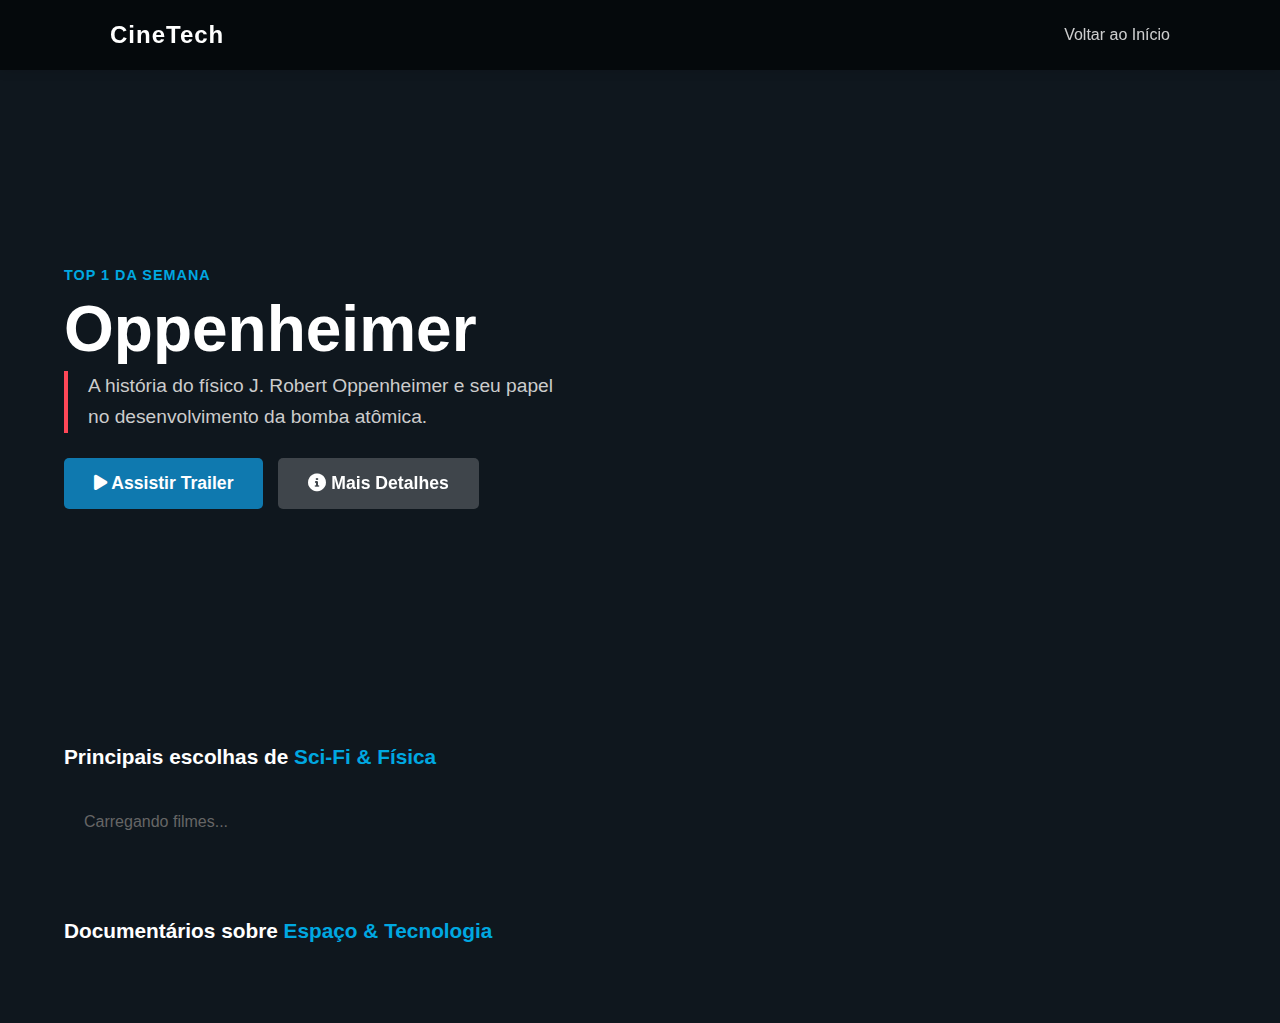
<file: cine-ciencia.html>
<!DOCTYPE html>
<html lang="pt-br">
<head>
    <meta charset="UTF-8">
    <meta name="viewport" content="width=device-width, initial-scale=1.0">
    <title>Cine Ciência | CientificaTech</title>
    <link rel="stylesheet" href="style.css">
    <link href="https://cdnjs.cloudflare.com/ajax/libs/font-awesome/6.0.0/css/all.min.css" rel="stylesheet">
</head>
<body class="cine-body">

    <header class="header">
        <div class="container nav-container">
            <div class="logo">CineTech</div>
            <nav>
                <ul class="nav-links">
                    <li><a href="index.html">Voltar ao Início</a></li>
                </ul>
            </nav>
        </div>
    </header>

    <section class="cine-hero">
        <div class="hero-gradient">
            <div class="cine-hero-content">
                <span class="tag-hero">TOP 1 DA SEMANA</span>
                <h1>Oppenheimer</h1>
                <p class="hero-desc">A história do físico J. Robert Oppenheimer e seu papel no desenvolvimento da bomba atômica.</p>
                <div class="hero-buttons">
                    <button class="btn-play"><i class="fas fa-play"></i> Assistir Trailer</button>
                    <button class="btn-info"><i class="fas fa-info-circle"></i> Mais Detalhes</button>
                </div>
            </div>
        </div>
    </section>

    <section class="cine-shelf">
        <h3 class="shelf-title">Principais escolhas de <span class="highlight-blue">Sci-Fi & Física</span></h3>
        <div class="shelf-wrapper">
            <button class="shelf-arrow left" onclick="scrollShelf('scifi', -1)">&#10094;</button>
            <div class="movie-row" id="scifi-row">
                <p style="color:#666; padding:20px;">Carregando filmes...</p>
            </div>
            <button class="shelf-arrow right" onclick="scrollShelf('scifi', 1)">&#10095;</button>
        </div>
    </section>

    <section class="cine-shelf">
        <h3 class="shelf-title">Documentários sobre <span class="highlight-blue">Espaço & Tecnologia</span></h3>
        <div class="shelf-wrapper">
            <button class="shelf-arrow left" onclick="scrollShelf('docs', -1)">&#10094;</button>
            <div class="movie-row" id="docs-row">
                </div>
            <button class="shelf-arrow right" onclick="scrollShelf('docs', 1)">&#10095;</button>
        </div>
    </section>

    <script>
        const API_KEY = '15d2ea6d0dc1d476efbca3eba2b9bbfb'; // Chave pública de teste TMDB
        const BASE_URL = 'https://api.themoviedb.org/3';
        const IMAGE_URL = 'https://image.tmdb.org/t/p/w500';

        // Gêneros: 878 = Sci-Fi, 99 = Documentário
        const requests = {
            scifi: `/discover/movie?api_key=${API_KEY}&with_genres=878&sort_by=vote_average.desc&vote_count.gte=1000&language=pt-BR`,
            docs: `/discover/movie?api_key=${API_KEY}&with_genres=99&sort_by=popularity.desc&language=pt-BR`
        };

        async function fetchMovies(category, elementId) {
            const container = document.getElementById(elementId);
            try {
                const res = await fetch(`${BASE_URL}${requests[category]}`);
                const data = await res.json();
                
                container.innerHTML = ''; // Limpa carregamento

                data.results.forEach(movie => {
                    const poster = movie.poster_path ? `${IMAGE_URL}${movie.poster_path}` : 'https://via.placeholder.com/300x450';
                    const rating = movie.vote_average.toFixed(1);

                    const cardHTML = `
                        <div class="prime-card">
                            <div class="poster-area">
                                <img src="${poster}" alt="${movie.title}">
                                <button class="add-btn"><i class="fas fa-plus"></i></button>
                            </div>
                            <div class="movie-info">
                                <div class="rating-row">
                                    <i class="fas fa-star star-icon"></i>
                                    <span class="rating-num">${rating}</span>
                                </div>
                                <h4>${truncateText(movie.title, 25)}</h4>
                                <div class="card-buttons">
                                    <a href="#" class="btn-card-trailer"><i class="fas fa-play"></i> Trailer</a>
                                    <button class="btn-card-info"><i class="fas fa-info-circle"></i></button>
                                </div>
                            </div>
                        </div>
                    `;
                    container.innerHTML += cardHTML;
                });

            } catch (error) {
                console.error("Erro API:", error);
            }
        }

        function truncateText(text, length) {
            if (text.length <= length) return text;
            return text.substring(0, length) + '...';
        }

        // Função de Scroll Lateral
        function scrollShelf(rowId, direction) {
            const row = document.getElementById(rowId + '-row');
            const scrollAmount = 600;
            row.scrollBy({ left: direction * scrollAmount, behavior: 'smooth' });
        }

        // Iniciar
        fetchMovies('scifi', 'scifi-row');
        fetchMovies('docs', 'docs-row');
    </script>
</body>
</html>
</file>
<file: style.css>
/* ========================================= */
/* 1. VARIÁVEIS E RESET GERAL        */
/* ========================================= */
:root {
    --primary-color: #002D62; /* Azul Escuro */
    --accent-color: #0077B6;  /* Azul Claro */
    --highlight: #FFD700;     /* Amarelo Destaque */
    --bg-light: #F4F7F6;      /* Fundo do site */
    --text-dark: #333;
    --text-light: #666;
    --white: #ffffff;
}

* { margin: 0; padding: 0; box-sizing: border-box; }

body {
    font-family: 'Roboto', sans-serif;
    background-color: var(--bg-light);
    color: var(--text-dark);
    line-height: 1.6;
}

a { text-decoration: none; color: inherit; transition: 0.3s; }
ul { list-style: none; }

/* ========================================= */
/* 2. MENU / HEADER            */
/* ========================================= */
.header {
    background-color: #05090C;
    color: var(--white);
    padding: 1rem 0;
    position: sticky;
    top: 0;
    z-index: 1000;
    box-shadow: 0 2px 10px rgba(0,0,0,0.1);
}

.container { max-width: 1100px; margin: 0 auto; padding: 0 20px; }

.nav-container { display: flex; justify-content: space-between; align-items: center; }
.logo { font-size: 1.5rem; font-weight: 700; letter-spacing: 1px; }

.nav-links { display: flex; gap: 20px; }
.nav-links a { color: rgba(255,255,255,0.8); font-weight: 500; }
.nav-links a:hover { color: var(--white); text-decoration: underline; }

/* Logo Cabeçalho */

.logo {
    display: flex;
    align-items: center;
    gap: 10px; /* Espaço entre imagem e texto */
    color: white; /* Cor do texto */
    font-size: 1.5rem;
    font-weight: bold;
}

.logo img {
    height: 35px; /* Altura do logo (ajuste conforme precisar) */
    width: auto;  /* Mantém a proporção */
}

/* ========================================= */
/* 3. BANNER PRINCIPAL (HERO)         */
/* (Estilo Split Fade / Gamer)        */
/* ========================================= */

.hero-section {
    /* Imagem do Universo */
    background-image: url('https://www.10wallpaper.com/wallpaper/1366x768/1309/outside_orbit-Universe_HD_Wallpaper_1366x768.jpg');
    background-size: cover;
    background-position: center center;
    background-repeat: no-repeat;
    
    color: var(--white);
    min-height: 70vh; /* Altura do Banner */
    
    display: flex;
    align-items: center;
    /* O alinhamento principal já é à esquerda, mas o container interno centralizava */
    justify-content: flex-start; 
    
    position: relative;
    margin-bottom: 40px;
}

/* O Degradê Lateral (Fosco na esquerda -> Transparente na direita) */
.hero-overlay {
    background: linear-gradient(88deg, 
        rgba(5, 15, 35, 0.95) 0%, 
        rgba(5, 15, 35, 0.8) 45%, 
        rgba(5, 15, 35, 0.1) 80%, 
        rgba(5, 15, 35, 0) 100%
    );
    width: 100%;
    height: 100%;
    position: absolute;
    top: 0; left: 0;
    z-index: 1;
    
    /* Garante que o conteúdo interno também se alinhe à esquerda */
    display: flex;
    align-items: center;
    justify-content: flex-start;
}

.hero-content {
    position: relative;
    z-index: 2;
    max-width: 650px; /* Largura máxima do bloco de texto */
    text-align: left; /* Alinha o texto dentro do bloco à esquerda */
    
    /* --- AJUSTE DE POSIÇÃO (Mover para a Esquerda) --- */
    /* Sobrescreve a margem automática do .container para alinhar à esquerda */
    margin-left: 0 !important; 
    margin-right: auto;
    /* Adiciona um espaçamento da borda esquerda da tela */
    padding-left: 5%; 
}

/* Ícone */
.hero-icon {
    width: 70px;
    height: auto;
    display: block;
    /* Remove a margem automática para alinhar com o texto */
    margin: 0 0 25px 0; 
    filter: brightness(0) invert(0.9); /* Deixa branco/prata */
}

/* --- NOVO ESTILO DO TÍTULO (Igual "Gêneros Populares") --- */
.hero-content h1 {
    font-family: 'Roboto', sans-serif; /* Garante a fonte */
    font-size: 3.2rem;    /* Tamanho grande */
    font-weight: 900;     /* O mais negrito possível */
    color: #ffffff;       /* Cor branca pura */
    line-height: 1.1;     /* Linhas mais próximas */
    margin-bottom: 20px;
    text-transform: uppercase; /* Tudo em maiúsculo */
    letter-spacing: -1px; /* Letras levemente mais juntas */
    
    /* --- EFEITO GLITCH / CROMÁTICO --- */
    /* Sombra vermelha para a esquerda/cima, ciano para a direita/baixo */
    /* text-shadow: -2px -1px 0 #ff0000, 2px 1px 0 #00ffff; */
}

/* Subtítulo */
.hero-subtitle {
    font-size: 1.1rem;
    opacity: 0.9;
    margin-bottom: 35px;
    font-weight: 400;
    max-width: 90%;
    /* Uma sombra suave para melhorar a leitura do subtítulo também */
    text-shadow: 1px 1px 2px rgba(0,0,0,0.5);
}
/* ========================================= */

/* ========================================= */
/* BANNER DE ALERTA (SININHO GAMER)          */
/* ========================================= */

.gamer-alert-banner {
    /* Degradê Roxo para Azul (Estilo Gamer Moderno) */
    background: linear-gradient(90deg, #6a11cb 0%, #2575fc 100%);
    border-radius: 12px;
    padding: 20px 30px;
    margin-bottom: 40px; /* Espaço antes dos jogos */
    display: flex;
    align-items: center;
    justify-content: space-between;
    color: white;
    box-shadow: 0 10px 25px rgba(37, 117, 252, 0.3);
    border: 1px solid rgba(255,255,255,0.1);
    position: relative;
    overflow: hidden;
}

/* Efeito de brilho no fundo */
.gamer-alert-banner::after {
    content: '';
    position: absolute;
    top: -50%; right: -10%;
    width: 200px; height: 200px;
    background: rgba(255,255,255,0.1);
    border-radius: 50%;
    filter: blur(50px);
}

/* Ícone do Sino */
.alert-icon-box {
    font-size: 2.5rem;
    background: rgba(255,255,255,0.2);
    width: 60px; height: 60px;
    border-radius: 50%;
    display: flex; align-items: center; justify-content: center;
    margin-right: 20px;
    flex-shrink: 0; /* Impede o ícone de esmagar no mobile */
}

/* Animação do Sino Balançando */
.bell-shake {
    animation: bellRing 4s infinite ease-in-out;
    transform-origin: top center;
}

@keyframes bellRing {
    0%, 90% { transform: rotate(0); }
    91% { transform: rotate(15deg); }
    93% { transform: rotate(-15deg); }
    95% { transform: rotate(10deg); }
    97% { transform: rotate(-10deg); }
    100% { transform: rotate(0); }
}

/* Texto */
.alert-text-content { flex: 1; z-index: 2; }
.alert-text-content h3 { font-size: 1.5rem; margin-bottom: 5px; font-weight: 800; text-transform: uppercase; }
.alert-text-content p { font-size: 1rem; opacity: 0.9; margin: 0; }

/* Botão de Ação */
.btn-alert-action {
    background: white;
    color: #2575fc;
    border: none;
    padding: 12px 25px;
    border-radius: 30px;
    font-weight: 800;
    cursor: pointer;
    box-shadow: 0 5px 15px rgba(0,0,0,0.2);
    transition: transform 0.2s, box-shadow 0.2s;
    white-space: nowrap; /* Texto não quebra linha */
    z-index: 2;
    margin-left: 20px;
}

.btn-alert-action:hover {
    transform: translateY(-3px);
    box-shadow: 0 8px 20px rgba(0,0,0,0.3);
}

/* Responsividade Mobile */
@media (max-width: 768px) {
    .gamer-alert-banner {
        flex-direction: column;
        text-align: center;
        padding: 25px;
    }
    
    .alert-icon-box { margin-right: 0; margin-bottom: 15px; }
    .btn-alert-action { margin-left: 0; margin-top: 20px; width: 100%; }
}

/* ========================================= */
/* 4. LAYOUT GERAL (GRIDS E TEXTOS)   */
/* ========================================= */
.section-block { margin-bottom: 60px; }
.section-title { margin-bottom: 20px; border-left: 5px solid var(--accent-color); padding-left: 10px; color: var(--primary-color); }
.main-title { text-align: center; font-size: 2rem; color: var(--primary-color); }
.subtitle { text-align: center; color: var(--text-light); margin-bottom: 40px; }

/* Grids */
.grid-3 { display: grid; grid-template-columns: repeat(auto-fit, minmax(280px, 1fr)); gap: 20px; }
.grid-4 { display: grid; grid-template-columns: repeat(auto-fit, minmax(200px, 1fr)); gap: 15px; }


/* ========================================= */
/* 5. CARDS DE ARTIGOS          */
/* ========================================= */
.card { background: var(--white); border-radius: 8px; overflow: hidden; box-shadow: 0 4px 6px rgba(0,0,0,0.05); transition: transform 0.2s; }
.card:hover { transform: translateY(-5px); }
.card-img { 
    height: 150px; 
    width: 100%;
    background-size: cover;        /* Cobre todo o espaço */
    background-position: center;   /* Centraliza a imagem */
    background-repeat: no-repeat;
    background-color: #002D62;     /* Fundo azul caso a imagem demore */
}
.card-body { padding: 20px; }
.card-body h4 { margin-bottom: 10px; color: var(--primary-color); }
.read-more { color: var(--accent-color); font-weight: bold; font-size: 0.9rem; }


/* ========================================= */
/* 6. DESTAQUES E LISTAS (NEWS)       */
/* ========================================= */
.affiliate-highlight { margin: 40px 0; text-align: center; }
.affiliate-box {
    background: #fff;
    border: 2px solid var(--highlight);
    padding: 30px;
    border-radius: 10px;
    max-width: 600px;
    margin: 0 auto;
    box-shadow: 0 0 15px rgba(255, 215, 0, 0.2);
}
.tag { background: var(--highlight); display: inline-block; padding: 5px 10px; font-size: 0.8rem; font-weight: bold; border-radius: 20px; margin-bottom: 10px; }
.btn-amazon { background: #FF9900; color: white; padding: 10px 20px; border-radius: 5px; margin-top: 15px; display: inline-block; }

.split-section { display: flex; flex-wrap: wrap; gap: 40px; margin-bottom: 40px; }
.half-block { flex: 1; min-width: 300px; }
.simple-list li, .news-list li {
    background: var(--white);
    padding: 10px;
    margin-bottom: 10px;
    border-radius: 5px;
    border-left: 3px solid var(--accent-color);
}


/* ========================================= */
/* 7. BOTÕES SECUNDÁRIOS          */
/* ========================================= */
.quick-links { text-align: center; margin-top: 40px; }
.btn-outline { border: 2px solid var(--primary-color); color: var(--primary-color); margin: 0 10px; background: transparent; }
.btn-outline:hover { background: var(--primary-color); color: var(--white); }


/* ========================================= */
/* 8. ESTILOS DE OUTRAS PÁGINAS      */
/* ========================================= */
/* Biblioteca */
 /* ========================================= */
/* BIBLIOTECA ESTILO GAMER (NOVO)            */
/* ========================================= */

.library-grid-gamer {
    display: grid;
    /* Cria colunas automáticas que se ajustam */
    grid-template-columns: repeat(auto-fit, minmax(280px, 1fr));
    gap: 30px;
    padding: 20px 0;
}

/* O CARTÃO BASE */
.gamer-card {
    position: relative;
    height: 220px; /* Altura fixa */
    border-radius: 20px;
    overflow: hidden;
    text-decoration: none;
    color: white;
    transition: all 0.3s cubic-bezier(0.25, 0.8, 0.25, 1);
    box-shadow: 0 10px 20px rgba(0,0,0,0.2);
    display: flex;
    align-items: center;
    justify-content: center;
    text-align: center;
}

/* Efeito Hover: Sobe e aumenta sombra */
.gamer-card:hover {
    transform: translateY(-10px) scale(1.02);
    box-shadow: 0 20px 40px rgba(0,0,0,0.4);
    z-index: 2;
}

/* --- CORES DOS CARTÕES --- */
.card-physics { background: linear-gradient(135deg, #11998e 0%, #38ef7d 100%); }
.card-tech { background: linear-gradient(135deg, #FF9966 0%, #FF5E62 100%); }
.card-ufv { background: linear-gradient(135deg, #8E2DE2 0%, #4A00E0 100%); }
.card-myth { background: linear-gradient(135deg, #232526 0%, #414345 100%); }

/* Textura sutil */
.card-overlay {
    position: absolute;
    top: 0; left: 0; width: 100%; height: 100%;
    background: url('https://www.transparenttextures.com/patterns/cubes.png');
    opacity: 0.1;
    pointer-events: none;
}

/* CONTEÚDO */
.card-content {
    position: relative;
    z-index: 2;
    padding: 20px;
}

.card-icon {
    width: 50px;
    height: 50px;
    margin-bottom: 15px;
    filter: drop-shadow(0 2px 4px rgba(0,0,0,0.2));
    transition: transform 0.3s;
}

.gamer-card:hover .card-icon {
    transform: scale(1.2) rotate(5deg);
}

.gamer-card h3 {
    font-size: 1.5rem;
    font-weight: 800;
    margin-bottom: 5px;
    text-transform: uppercase;
    text-shadow: 0 2px 4px rgba(0,0,0,0.3);
}

.gamer-card p {
    font-size: 0.9rem;
    opacity: 0.9;
    margin-bottom: 20px;
    font-weight: 400;
}

/* ETIQUETA "ACESSAR" */
.card-tag {
    background: rgba(255,255,255,0.2);
    padding: 5px 15px;
    border-radius: 20px;
    font-size: 0.8rem;
    font-weight: bold;
    text-transform: uppercase;
    border: 1px solid rgba(255,255,255,0.4);
    backdrop-filter: blur(5px);
}

/* Setup & Produtos */
.product-card { background: var(--white); padding: 15px; text-align: center; border: 1px solid #eee; border-radius: 8px; }
.product-card .price { display: block; color: var(--accent-color); font-size: 0.9rem; margin-bottom: 10px; }
.product-card a { color: var(--primary-color); font-weight: bold; font-size: 0.8rem; text-transform: uppercase; }

.setup-section { background: var(--primary-color); color: var(--white); padding: 30px; border-radius: 10px; margin-top: 40px; }
.setup-item { background: rgba(255,255,255,0.1); padding: 10px; text-align: center; border-radius: 5px; }

/* Sobre & Footer */
.divider { border: 0; height: 1px; background: #ddd; margin: 50px 0; }
.transparency-box { background: #fff3cd; padding: 10px; border-radius: 5px; margin: 20px 0; text-align: center; color: #856404; }

footer {
    background: var(--primary-color);
    color: rgba(255,255,255,0.6);
    text-align: center;
    padding: 30px 0;
    margin-top: 50px;
    font-size: 0.9rem;
}


/* ========================================= */
/* 9. RESPONSIVIDADE             */
/* ========================================= */
@media (max-width: 768px) {
    .nav-container { flex-direction: column; }
    .nav-links { margin-top: 15px; gap: 10px; font-size: 0.9rem; }
    
    /* Ajuste do Banner no Celular */
    .hero-section { justify-content: center; }
    .hero-overlay { background: linear-gradient(0deg, rgba(5,15,35,1) 0%, rgba(5,15,35,0.6) 100%); }
    .hero-content { text-align: center; padding: 20px; }
    .hero-content h1 { font-size: 1.8rem; }
    .hero-icon { margin: 0 auto 20px auto; }
    
    .split-section { flex-direction: column; gap: 20px; }
    .btn-outline { display: block; margin: 10px auto; width: 80%; }
}

/* Este código faz 3 coisas:
1.  **Esconde a barra cinza** (`scrollbar-width: none`).
2.  **Cria as setas** redondas e elegantes nas laterais.
3.  **Posiciona** tudo corretamente.

```css */


.block-highlight-wrapper {
    margin-top: 60px;
    padding: 0 20px;
}

/* ========================================= */
/* BLOCO COM IMAGEM DE FUNDO + DEGRADÊ       */
/* ========================================= */

.orange-box {
    /* --- FUNDO ALTERADO --- */
    background: 
        /* Degradê "to top" (De baixo para cima):
           0% (Lá embaixo): Cor sólida escura (Mistura de Marrom/Preto) para dar base.
           40% (Meio-baixo): Laranja transparente suavizando.
           100% (Topo): Totalmente transparente (para ver a imagem).
        */
        /* linear-gradient(to top, 
            rgb(13 14 14 / 95%) 0%,     /* Base Escura (Quase preto) */
            rgb(201 84 26 / 50%) 40%,   /* Laranja no meio do caminho */
            rgba(0,0,0,0) 100%          /* Transparente no topo */
        /* ), */
         
        /* Sua imagem de fundo */
        url('https://wallpapers.com/images/hd/dark-space-wallpaper-kzwzjwusv95m556b.jpg');
    
    background-size: cover;
    background-position: center;
    background-repeat: no-repeat;
    
    /* Configurações visuais */
    color: white; 
    border-radius: 20px;
    padding: 50px 30px;
    text-align: center;
    box-shadow: 0 20px 40px rgba(0,0,0,0.4);
    max-width: 1200px;
    margin: 0 auto;
    
    border: 1px solid rgba(255, 200, 150, 0.1); 
}
/* Container do título */
.orange-header {
    margin-bottom: 40px;
    position: relative;
    z-index: 2;
}

/* O Título Principal */
.box-title {
    font-family: 'Roboto', sans-serif;
    font-size: 2.5rem;      /* Tamanho grande */
    color: #0c0c0c;         /* Branco puro */
    font-weight: 300;       /* Fonte MAIS FINA (Light) para tirar a "grosseira" */
    text-transform: uppercase;
    letter-spacing: 2px;    /* Espaçamento elegante entre letras */
    margin-bottom: 15px;
    line-height: 1.2;
    /* text-shadow: 0 2px 10px rgba(0,0,0,0.5);  */
}

/* O Destaque "Só notícias de verdade" */
.highlight-text {
    /* --- FONTE DE NOTÍCIA (Estilo Jornal) --- */
    font-family: 'Georgia', 'Times New Roman', serif;
    font-weight: 900;       /* Extra Negrito */
    letter-spacing: -1px;   /* Letras mais juntas para impacto */
    
    margin-left: 10px;
    
    /* --- COR SÓLIDA ESCURA (Sem Gradiente) --- */
    background: none;
    -webkit-background-clip: initial;
    background-clip: initial;
    -webkit-text-fill-color: initial;
    
    color: #1a1a1a; /* Cinza Quase Preto (Dark) */
    
    display: inline-block;
    transform: none;
}

/* Subtítulo (Refinado) */
.box-subtitle {
    font-size: 1.1rem;
    color: rgba(255, 255, 255, 0.9) !important; /* Branco levemente transparente */
    font-weight: 400;       /* Peso normal */
    line-height: 1.6;
    max-width: 800px;
    margin: 0 auto;
    font-family: 'Roboto', sans-serif;
}

/* --- AJUSTE MOBILE (Para não quebrar no celular) --- */
@media (max-width: 768px) {
    .box-title {
        font-size: 1.6rem; /* Diminui no celular */
        display: flex;
        flex-direction: column; /* Coloca um em cima do outro */
        gap: 5px;
    }
    
    .highlight-text {
        margin-left: 0;
        /* No celular, removemos o traço se houver no HTML, ou apenas alinhamos */
    }
}


/* --- WRAPPER PARA POSICIONAR AS SETAS --- */
.carousel-wrapper {
    position: relative;
    display: flex;
    align-items: center;
}

/* --- O CARROSSEL --- */
.carousel-container {
    display: flex;
    gap: 25px;
    overflow-x: auto;
    padding: 15px 5px 25px 5px; /* Um pouco mais de espaço para a sombra dos cards */
    scroll-snap-type: x mandatory;
    scroll-behavior: smooth;
    
    scrollbar-width: none; /* Firefox */
    -ms-overflow-style: none;  /* IE */
}

/* Esconder barra no Chrome/Safari/Edge */
.carousel-container::-webkit-scrollbar {
    display: none;
}

/* Cards (Mantivemos fundo branco para contraste) */
.carousel-card {
    min-width: 300px;
    max-width: 300px;
    flex: 0 0 auto;
    scroll-snap-align: start;
    text-align: left;
    border: none; /* Remove borda cinza */
    background: #fff;
    color: var(--text-dark); /* Volta a cor do texto interno para escuro */
    box-shadow: 0 10px 20px rgba(0,0,0,0.15); /* Sombra mais forte nos cards */
}

/* --- SETAS AGORA SÃO BRANCAS PARA DESTAQUE --- */
.nav-arrow {
    background-color: #ffffff; /* Fundo branco */
    color: var(--primary-color); /* Ícone azul */
    border: none;
    width: 45px; /* Um pouco maiores */
    height: 45px;
    border-radius: 50%;
    font-size: 1.4rem;
    cursor: pointer;
    z-index: 10;
    transition: all 0.3s ease;
    box-shadow: 0 5px 15px rgba(0,0,0,0.3); /* Sombra para "flutuar" */
    
    display: flex;
    align-items: center;
    justify-content: center;
    
    position: absolute;
    top: 50%;
    transform: translateY(-50%);
}

.nav-arrow:hover {
    background-color: var(--accent-color); /* Azul claro ao passar o mouse */
    color: white; /* Ícone branco ao passar o mouse */
    transform: translateY(-50%) scale(1.1);
}

.left-arrow {
    left: -25px;
}

.right-arrow {
    right: -25px;
}

/* Ajuste Mobile */
@media (max-width: 768px) {
    .nav-arrow {
        display: none;
    }
    .carousel-container {
        padding-bottom: 15px;
    }
    .orange-box {
        padding: 30px 15px;
        border-radius: 15px;
    }
}

/* ========================================= */
/* ESTILO DA VITRINE DE PRODUTOS             */
/* ========================================= */

/* Container específico dos produtos (para não afetar as notícias) */
.product-container {
    padding: 20px 5px;
    align-items: stretch; /* Faz todos os cards terem a mesma altura */
}

/* O Cartão do Produto */
.product-card {
    min-width: 260px;
    max-width: 260px;
    background: white;
    border-radius: 15px;
    overflow: hidden;
    box-shadow: 0 5px 15px rgba(0,0,0,0.05);
    border: 1px solid #eee;
    flex: 0 0 auto;
    scroll-snap-align: center;
    transition: transform 0.3s ease;
    
    display: flex;
    flex-direction: column; /* Organiza Imagem em cima, Texto embaixo */
}

.product-card:hover {
    transform: translateY(-5px);
    box-shadow: 0 10px 25px rgba(0,0,0,0.1);
    border-color: var(--accent-color);
}

/* Imagem do Produto */
.product-img {
    height: 200px; /* Altura fixa para a foto */
    width: 100%;
    background-size: contain; /* 'contain' mostra o produto inteiro sem cortar */
    background-position: center;
    background-repeat: no-repeat;
    background-color: #fff; /* Fundo branco para destacar o produto */
    border-bottom: 1px solid #f0f0f0;
}

/* Informações (Texto) */
.product-info {
    padding: 20px;
    display: flex;
    flex-direction: column;
    flex-grow: 1; /* Ocupa o resto do espaço */
    text-align: left;
}

.product-info h5 {
    font-size: 1.1rem;
    color: var(--primary-color);
    margin-bottom: 8px;
    font-weight: 700;
}

.product-info .desc {
    font-size: 0.9rem;
    color: #666;
    margin-bottom: 20px;
    line-height: 1.4;
    flex-grow: 1; /* Empurra o preço para o final do card */
}

/* Linha de Preço e Botão */
.price-row {
    margin-top: auto; /* Garante que fique no rodapé do card */
}

.price {
    display: block;
    font-size: 1.2rem;
    font-weight: 800;
    color: #333;
    margin-bottom: 10px;
}

/* Botão de Compra */
.btn-buy {
    display: block;
    width: 100%;
    text-align: center;
    background-color: var(--accent-color); /* Azul Tecnológico */
    color: white;
    padding: 10px;
    border-radius: 8px;
    font-weight: bold;
    text-transform: uppercase;
    font-size: 0.9rem;
    transition: 0.2s;
}

.btn-buy:hover {
    background-color: var(--primary-color); /* Azul Escuro ao passar mouse */
    box-shadow: 0 4px 10px rgba(0,0,0,0.2);
}

/* ========================================= */
/* AJUSTE MOBILE PARA A SEÇÃO DE NOTÍCIAS    */
/* (Adicione isso no final do seu CSS)       */
/* ========================================= */

@media (max-width: 768px) {
    
    /* 1. Aumentar espaço lateral e diminuir o interno da caixa */
    .block-highlight-wrapper {
        padding: 0 10px; /* Menos margem lateral na tela */
    }

    .orange-box {
        padding: 30px 15px; /* Reduz de 50px para 30px o espaço interno */
        border-radius: 15px; /* Arredondamento menor para combinar */
    }

    /* 2. Ajustar o Título para caber na tela */
    .box-title {
        font-size: 1.4rem; /* Fonte menor (era 2.2rem) */
        line-height: 1.4;  /* Altura da linha para não encavalar */
        display: flex;     /* Flexbox para organizar */
        flex-direction: column; /* Coloca um texto em cima do outro */
        align-items: center;    /* Centraliza tudo */
        gap: 10px;         /* Espaço entre "Sem Achismo" e o destaque */
    }

    /* 3. O Destaque "Só notícias de verdade" */
    .highlight-text {
        font-size: 1.2rem; /* Tamanho confortável para ler */
        margin-left: 0;    /* Remove a margem lateral */
        margin-top: 5px;   /* Um pouco de espaço em cima */
        white-space: normal; /* Permite que o texto quebre linha se precisar */
        display: inline-block;
        width: auto;       /* Deixa o tamanho automático */
        transform: skew(-5deg); /* Mantém o estilo inclinado */
    }

    /* 4. Ajustar subtítulo (se você decidir usar no futuro) */
    .box-subtitle {
        font-size: 0.95rem;
        padding: 0 10px;
    }

    /* 5. Ajustar o Carrossel para aproveitar a tela toda */
    .carousel-container {
        padding-left: 0;
        padding-right: 0;
        /* Garante que o card da esquerda comece alinhado */
        justify-content: flex-start; 
    }
    
    .carousel-card {
        /* Reduz um pouquinho a largura do card no celular para ver que tem mais ao lado */
        min-width: 260px; 
        max-width: 260px;
    }
}

/* ========================================= */
/* LAYOUT SPLIT (ESTILO NUBANK)              */
/* ========================================= */

.nubank-wrapper {
    display: flex;
    align-items: center; /* Alinha verticalmente no centro */
    gap: 40px;           /* Espaço entre o texto e o carrossel */
    padding: 20px 0;
}

/* --- LADO ESQUERDO (Texto e Botões) --- */
.nubank-left {
    flex: 0 0 300px; /* Largura fixa para o texto (300px) */
    max-width: 300px;
    text-align: left;
}

.nubank-title {
    font-size: 2.5rem;
    line-height: 1.1;
    color: var(--primary-color);
    margin-bottom: 15px;
    font-weight: 700;
}

.nubank-text {
    font-size: 1rem;
    color: #666;
    margin-bottom: 30px;
    line-height: 1.5;
}

/* Container dos Botões (Setinhas) */
.nubank-controls {
    display: flex;
    gap: 15px; /* Espaço entre os botões */
}

/* Estilo das Setas (Cinza claro igual Nubank) */
.nubank-arrow {
    width: 50px;
    height: 50px;
    border-radius: 50%;
    background-color: #f0f2f5; /* Cinza bem clarinho */
    color: var(--primary-color);
    border: none;
    font-size: 1.2rem;
    cursor: pointer;
    display: flex;
    align-items: center;
    justify-content: center;
    transition: all 0.3s ease;
}

.nubank-arrow:hover {
    background-color: var(--accent-color); /* Fica azul no hover */
    color: white;
    transform: scale(1.1);
}

/* --- LADO DIREITO (Carrossel) --- */
.nubank-right {
    flex: 1; /* Ocupa todo o espaço restante */
    display: flex;
    gap: 20px;
    overflow-x: auto; /* Permite rolagem lateral */
    padding: 20px 5px;
    scroll-snap-type: x mandatory;
    
    /* Esconde barra de rolagem */
    scrollbar-width: none;
}
.nubank-right::-webkit-scrollbar { display: none; }

/* Ajuste nos Cards para funcionarem nesse layout */
.nubank-right .gamer-card {
    min-width: 240px; /* Um pouco menor para caber mais */
    max-width: 240px;
    height: 280px;    /* Cards mais verticais estilo Nubank */
    flex: 0 0 auto;   /* Não encolher */
    scroll-snap-align: start;
}

/* --- RESPONSIVIDADE (Celular) --- */
@media (max-width: 900px) {
    .nubank-wrapper {
        flex-direction: column; /* Empilha: Texto em cima, Cards embaixo */
        align-items: flex-start;
        gap: 20px;
    }

    .nubank-left {
        flex: auto;
        max-width: 100%;
        width: 100%;
        display: flex;
        flex-direction: column;
        align-items: flex-start; /* Alinha texto à esquerda */
    }
    
    .nubank-controls {
        display: none; /* Esconde setas no celular (usa o dedo) */
    }

    .nubank-title { font-size: 2rem; }
    
    .nubank-right {
        width: 100%; /* Carrossel ocupa tela toda */
    }
}

/* ========================================= */
/* SEÇÃO PROMOÇÃO GAMER (ESTILO NUBANK)      */
/* ========================================= */

/* ========================================= */
/* BOTÃO STEAM (FORMATO DELICADO + COR AZUL) */
/* ========================================= */

/* Botão Steam (Formato IDÊNTICO ao botão filmes, apenas cor Azul) */
.btn-steam-blue {
    background-color: #16A0FF; /* Roxo mais fechado "Empresarial" */
    color: white;
    padding: 15px 30px;
    border-radius: 50px; /* Bem redondo (Pílula) */
    font-weight: 600;
    display: inline-block;
    transition: transform 0.2s, background-color 0.2s;
    text-decoration: none;
    box-shadow: 0 4px 10px rgba(37 70 129 / 64%);
}

.btn-steam-blue:hover {
    background-color: #1B2839;
    transform: translateY(-2px);
}

.promo-gamer-wrapper {
    background-color: #f5f5f7; /* Fundo cinza claro igual do print */
    border-radius: 24px;       /* Bordas bem arredondadas */
    padding: 60px;
    display: flex;
    align-items: center;
    justify-content: space-between;
    position: relative;
    overflow: hidden; /* Para nada sair da caixa */
    gap: 40px;
    margin-bottom: 60px;
}

/* Se quiser a versão DARK (recomendo para jogos), troque o background acima por:
   background: linear-gradient(135deg, #202020 0%, #1a1a1a 100%);
   e mude a cor dos textos abaixo para white.
*/

/* --- LADO ESQUERDO (TEXTO) --- */
.promo-content-left {
    flex: 1;
    max-width: 500px;
    z-index: 2;
}

.promo-title {
    font-size: 2.8rem;
    line-height: 1.1;
    color: #111; /* Preto fosco */
    font-weight: 700;
    margin-bottom: 20px;
    letter-spacing: -1px;
}

.promo-text {
    font-size: 1.1rem;
    color: #555;
    margin-bottom: 35px;
    line-height: 1.6;
}



/* --- LADO DIREITO (CELULAR) --- */
.promo-visual-right {
    flex: 1;
    display: flex;
    justify-content: center;
    align-items: center;
    position: relative;
}

/* O Desenho do Celular (Borda preta) */
.phone-mockup {
    width: 260px;
    height: 520px;
    background: #000;
    border-radius: 40px;
    padding: 10px; /* Borda do celular */
    box-shadow: 0 20px 50px rgba(0,0,0,0.2); /* Sombra realista */
    position: relative;
    z-index: 2;
    transform: rotate(-5deg); /* Leve inclinação estilosa */
    transition: transform 0.5s ease;
}

.phone-mockup:hover {
    transform: rotate(0deg) scale(1.02); /* Fica reto ao passar o mouse */
}

/* A tela do celular */
.phone-screen {
    width: 100%;
    height: 100%;
    background: #222;
    border-radius: 32px;
    overflow: hidden;
    position: relative;
}

/* A imagem do jogo dentro do celular */
.phone-screen img {
    width: 100%;
    height: 100%;
    object-fit: cover; /* Faz a imagem preencher a tela toda */
}

/* Cartão Flutuante (Decoração) */
.floating-card-decor {
    position: absolute;
    top: 20%;
    right: 10%;
    background: linear-gradient(135deg, #ff0055, #ff5500);
    padding: 15px 25px;
    border-radius: 15px;
    color: white;
    font-weight: 800;
    font-size: 1.5rem;
    transform: rotate(10deg);
    box-shadow: 0 10px 20px rgba(255, 0, 85, 0.4);
    z-index: 3;
    animation: floatCard 4s ease-in-out infinite;
}

/* Animação suave do cartão */
@keyframes floatCard {
    0% { transform: translateY(0) rotate(10deg); }
    50% { transform: translateY(-15px) rotate(10deg); }
    100% { transform: translateY(0) rotate(10deg); }
}

/* --- RESPONSIVIDADE --- */
@media (max-width: 900px) {
    .promo-gamer-wrapper {
        flex-direction: column;
        text-align: center;
        padding: 40px 20px;
    }
    
    .promo-content-left {
        margin-bottom: 40px;
    }

    .phone-mockup {
        width: 200px;
        height: 400px;
        transform: rotate(0deg); /* Reto no celular */
    }
    
    .floating-card-decor {
        top: 0; right: 0;
    }
}

/* ========================================= */
/* SEÇÃO CINE CIÊNCIA (ESTILO NU EMPRESAS)   */
/* ========================================= */

.movie-section-wrapper {
    background-color: #E9ECEF; /* O Cinza claro da referência */
    border-radius: 24px;
    padding: 60px;
    display: flex;
    align-items: center;
    justify-content: space-between;
    position: relative;
    overflow: visible; /* Permite que elementos flutuem um pouco se precisar */
    gap: 50px;
    margin-bottom: 60px;
}

/* --- TEXTO (ESQUERDA) --- */
.movie-content-left {
    flex: 1;
    max-width: 450px;
    z-index: 2;
}

.movie-title {
    font-size: 2.5rem;
    line-height: 1.1;
    color: #111;
    font-weight: 700;
    margin-bottom: 20px;
    letter-spacing: -0.5px;
}

.movie-text {
    font-size: 1.1rem;
    color: #555;
    margin-bottom: 35px;
    line-height: 1.5;
}

/* Botão Roxo (Igual da referência) */
.btn-movie-purple {
    background-color: #E2B616; /* Roxo mais fechado "Empresarial" */
    color: white;
    padding: 15px 30px;
    border-radius: 50px; /* Bem redondo (Pílula) */
    font-weight: 600;
    display: inline-block;
    transition: transform 0.2s, background-color 0.2s;
    text-decoration: none;
    box-shadow: 0 4px 10px rgba(112, 37, 129, 0.3);
}

.btn-movie-purple:hover {
    background-color: #C11119;
    transform: translateY(-2px);
}

/* --- VISUAL (DIREITA) --- */
.movie-visual-right {
    flex: 1;
    position: relative;
    height: 400px; /* Altura da área visual */
    display: flex;
    align-items: center;
    justify-content: center;
}

/* O Celular (CSS Mockup) */
.movie-phone {
    width: 180px;
    height: 360px;
    background: #222; /* Borda do celular */
    border-radius: 25px;
    padding: 8px;
    position: relative;
    z-index: 2; /* Fica NA FRENTE do ingresso */
    
    /* A Inclinação chave da imagem de referência */
    transform: rotate(-8deg) translateX(-20px); 
    box-shadow: 10px 20px 40px rgba(0,0,0,0.25);
    transition: transform 0.3s;
}

.movie-phone:hover {
    transform: rotate(0deg) scale(1.05); /* Endireita ao passar o mouse */
}

.movie-screen {
    width: 100%;
    height: 100%;
    background: #000;
    border-radius: 18px;
    overflow: hidden;
}

.movie-screen img {
    width: 100%;
    height: 100%;
    object-fit: cover;
}

/* O Ingresso/Cartão atrás (Simulando o cartão prata da imagem) */
.movie-ticket-card {
    position: absolute;
    width: 200px;
    height: 120px;
    background: linear-gradient(135deg, #e0e0e0 0%, #ffffff 100%); /* Prateado/Branco */
    border-radius: 15px;
    z-index: 1; /* Fica ATRÁS do celular */
    
    /* Posicionamento para aparecer atrás */
    right: 40px; 
    top: 100px;
    
    /* Inclinação oposta ou complementar */
    transform: rotate(15deg); 
    box-shadow: 0 10px 20px rgba(0,0,0,0.1);
    
    display: flex;
    flex-direction: column;
    justify-content: space-between;
    padding: 15px;
    border: 1px solid #ccc;
}

/* Detalhes do "Ingresso" para não ficar vazio */
.ticket-header {
    font-weight: 800;
    color: #333;
    font-size: 0.9rem;
    letter-spacing: 1px;
    border-bottom: 2px dashed #bbb;
    padding-bottom: 5px;
}

.ticket-body {
    display: flex;
    justify-content: space-between;
    font-size: 0.8rem;
    font-weight: 600;
    color: #666;
}

/* --- RESPONSIVIDADE --- */
@media (max-width: 900px) {
    .movie-section-wrapper {
        flex-direction: column;
        text-align: center;
        padding: 40px 20px;
        gap: 40px;
    }
    
    .movie-visual-right {
        height: 300px;
        width: 100%;
    }
    
    .movie-phone {
        transform: rotate(-5deg); /* Menos inclinação no celular */
    }
    
    .movie-ticket-card {
        right: 15%; /* Ajuste para não sair da tela no mobile */
    }
}

/* ========================================= */
/* MOCKUPS: MONITOR GAMER E SMART TV         */
/* ========================================= */

/* --- 1. MONITOR PC GAMER --- */
.pc-wrapper {
    position: relative;
    z-index: 2;
    /* Inclinação leve para dar estilo */
    transform: rotateY(-10deg) rotateX(5deg);
    transition: transform 0.5s ease;
    display: flex;
    flex-direction: column;
    align-items: center; /* Centraliza a base com o monitor */
}

.pc-wrapper:hover {
    transform: scale(1.02); /* Aproxima ao passar o mouse */
}

/* A Moldura da Tela */
.pc-monitor {
    width: 380px;      /* Bem largo */
    height: 220px;
    background: #1a1a1a;
    border-radius: 10px;
    padding: 8px;      /* Borda do monitor */
    box-shadow: 0 20px 50px rgba(0,0,0,0.3);
}

/* A Tela em si */
.pc-screen {
    width: 100%;
    height: 100%;
    background: #000;
    overflow: hidden;
    border-radius: 4px;
}

.pc-screen img {
    width: 100%;
    height: 100%;
    object-fit: cover;
}

/* O Pescoço do suporte */
.pc-stand-neck {
    width: 40px;
    height: 30px;
    background: #222;
    margin-top: -5px; /* Entra um pouco no monitor */
    z-index: -1;
}

/* A Base do suporte */
.pc-stand-base {
    width: 120px;
    height: 15px;
    background: #111;
    border-radius: 20px 20px 0 0; /* Arredondado em cima */
    box-shadow: 0 5px 10px rgba(0,0,0,0.3);
}

/* Ajuste do Cartão Flutuante para o PC */
.pc-decor {
    top: -10px;
    right: 0;
    transform: rotate(15deg);
}


/* --- 2. SMART TV 4K --- */
.tv-wrapper {
    position: relative;
    z-index: 2;
    transform: rotate(-3deg); /* Leve inclinação */
    transition: transform 0.5s ease;
}

.tv-wrapper:hover {
    transform: rotate(0deg) scale(1.02);
}

/* Moldura da TV (Bordas mais finas que o monitor) */
.tv-frame {
    width: 360px;
    height: 210px;
    background: #111;
    border: 3px solid #333; /* Moldura metálica */
    border-radius: 5px;
    box-shadow: 0 15px 40px rgba(0,0,0,0.25);
    overflow: hidden;
}

.tv-screen {
    width: 100%;
    height: 100%;
    background: #000;
}

.tv-screen img {
    width: 100%;
    height: 100%;
    object-fit: cover;
}

/* Pés da TV */
.tv-feet {
    display: flex;
    justify-content: space-between;
    padding: 0 30px; /* Distância dos pés das bordas */
    margin-top: -2px;
}

.tv-foot {
    width: 10px;
    height: 25px;
    background: #222;
}

.tv-foot.left { transform: skewX(20deg); }  /* Pé tortinho pra esquerda */
.tv-foot.right { transform: skewX(-20deg); } /* Pé tortinho pra direita */

/* Ajuste do Ingresso para ficar atrás da TV */
.tv-ticket-pos {
    top: -20px;
    right: -20px;
    transform: rotate(10deg);
}

/* --- RESPONSIVIDADE (Ajuste para Celular) --- */
@media (max-width: 768px) {
    .pc-monitor, .tv-frame {
        width: 280px; /* Reduz tamanho no celular */
        height: 160px;
    }
    .pc-stand-base { width: 80px; }
    .tv-feet { padding: 0 20px; }
    
    .pc-decor, .tv-ticket-pos {
        top: -30px;
        right: 0;
    }
}

/* Classe para o texto riscado (Rejeitado) */
.rejected {
    text-decoration: line-through;        /* Cria o risco no meio */
    text-decoration-color: #f02703;       /* Cor do risco: Vermelho (para indicar erro/proibido) */
    text-decoration-thickness: 3px;       /* Espessura do risco para ficar bem visível */
    opacity: 0.6;                         /* Deixa o texto meio "apagado" */
    font-style: italic;                   /* Opcional: itálico reforça que é algo "passado" */
}





/* ========================================= */
/* PÁGINA DE OFERTAS GAMES (NOVA)            */
/* ========================================= */

/* Fundo escuro específico para a página de games */
.gamer-page-body {
    background-color: #0b0d12; /* Quase preto */
    color: #e0e0e0;
}

/* Título da página */
.gamer-hero {
    text-align: center;
    padding: 60px 20px;
    background: linear-gradient(to bottom, #0b0d12 0%, #151922 100%);
}
.gamer-hero h1 {
    font-size: 3rem;
    color: white;
    font-weight: 900;
    text-transform: uppercase;
    letter-spacing: 2px;
}
.gamer-hero p { color: #888; font-size: 1.2rem; }



/* ========================================= */
/* PÁGINA DE OFERTAS (LAYOUT EM GRADE)       */
/* ========================================= */

/* Container da Grade (Onde você tinha a dúvida) */
.game-list-section {
    padding-bottom: 80px;
    max-width: 1200px; /* Largura maior para caber 3 cards */
    margin: 0 auto;    /* Centraliza na tela */
    
    /* AQUI MUDA PARA GRID (LADO A LADO) */
    display: grid;
    /* Cria colunas automáticas: Se couber, coloca 3, se não, coloca 2 */
    grid-template-columns: repeat(auto-fit, minmax(300px, 1fr));
    gap: 30px; /* Espaço entre os cards */
}

/* O CARTÃO DO JOGO (Agora a foto fica em CIMA) */
.game-deal-card {
    background-color: #1a1d26;
    border-radius: 15px;
    overflow: hidden;
    
    /* Mudamos de ROW para COLUMN para a foto ficar em cima */
    display: flex;
    flex-direction: column; 
    
    box-shadow: 0 10px 30px rgba(0,0,0,0.5);
    border: 1px solid rgba(255,255,255,0.05);
    transition: transform 0.3s, border-color 0.3s;
    height: 100%; /* Garante que todos tenham mesma altura */

    /* --- ADICIONE ESTAS DUAS LINHAS: --- */
    width: 100%;         /* Ocupa o espaço disponível... */
    max-width: 380px;    /* ...MAS para de crescer se chegar em 380px */
    margin: 0 auto;      /* Centraliza o card se ele for o único */
}

.game-deal-card:hover {
    transform: translateY(-10px); /* Sobe mais ao passar o mouse */
    border-color: rgba(255,255,255,0.3);
    box-shadow: 0 15px 40px rgba(0,0,0,0.6);
}

/* --- PARTE 1: IMAGEM (Agora fica no topo) --- */
.deal-image {
    width: 100%;
    height: 200px; /* Altura fixa da capa */
    position: relative;
    overflow: hidden;
    margin: 0; /* Removemos margens negativas antigas */
    clip-path: none; /* Removemos o corte diagonal */
    border-bottom: 1px solid rgba(255,255,255,0.05);
}

.deal-image img {
    width: 100%;
    height: 100%;
    object-fit: cover;
    transition: transform 0.5s;
}

.game-deal-card:hover .deal-image img {
    transform: scale(1.1);
}

/* --- PARTE 2: INFORMAÇÕES (Agora fica embaixo) --- */
.deal-info {
    padding: 25px;
    display: flex;
    flex-direction: column;
    flex: 1; /* Ocupa todo o espaço restante */
}

/* Etiqueta da Plataforma */
.platform-badge {
    align-self: flex-start; /* Alinha à esquerda */
    display: inline-flex;
    align-items: center;
    gap: 8px;
    padding: 4px 10px;
    border-radius: 4px;
    font-size: 0.75rem;
    font-weight: bold;
    color: white;
    margin-bottom: 15px;
}
.platform-badge.steam { background-color: #171a21; border: 1px solid #2a475e; color: #66c0f4; }
.platform-badge.epic { background-color: #2a2a2a; border: 1px solid #444; }

/* Título */
.game-title {
    font-size: 1.4rem; /* Um pouco menor para caber no card */
    color: white;
    margin-bottom: 10px;
    line-height: 1.2;
    font-weight: 700;
}

/* Descrição */
/* DESCRIÇÃO DO JOGO (COM EXPANSÃO AUTOMÁTICA) */
.game-desc {
    font-size: 0.9rem;
    color: #aaa;
    margin-bottom: 20px;
    line-height: 1.5;
    
    /* Configuração padrão: Corta em 3 linhas para ficar bonito */
    display: -webkit-box;
    -webkit-line-clamp: 3; /* Mostra apenas 3 linhas */
    -webkit-box-orient: vertical;
    overflow: hidden;
    height: 4.5em; /* Altura fixa para 3 linhas */
    
    transition: all 0.3s ease; /* Animação suave */
}

/* MÁGICA: Quando passar o mouse no CARD, o texto expande */
.game-deal-card:hover .game-desc {
    -webkit-line-clamp: unset; /* Remove o limite de linhas */
    height: auto; /* Deixa a altura livre */
    color: #fff; /* Deixa o texto branco para ler melhor */
    background: rgba(0,0,0,0.2); /* Um fundinho escuro para destacar */
    padding: 5px;
    border-radius: 4px;
}

/* Área de Preço e Botão (Rodapé do Card) */
.pricing-area {
    margin-top: auto; /* Empurra isso para o final do card */
    display: flex;
    align-items: center;
    justify-content: space-between;
    margin-bottom: 20px;
    background: rgba(0,0,0,0.3); /* Fundo mais escuro */
    padding: 10px;
    border-radius: 8px;
}

.discount-tag {
    background-color: #4c6b22;
    color: #a4d007;
    font-size: 1.2rem;
    font-weight: 900;
    padding: 5px 8px;
    border-radius: 4px;
}

.prices {
    text-align: right;
}

.old-price {
    font-size: 0.8rem;
    color: #777;
    text-decoration: line-through;
    display: block;
}

.new-price {
    font-size: 1.4rem;
    color: white;
    font-weight: bold;
}

/* Botão */
.full-width-btn {
    width: 100%;
    text-align: center;
    padding: 12px;
    font-size: 1rem;
}

/* --- RESPONSIVIDADE --- */
@media (max-width: 768px) {
    .game-list-section {
        grid-template-columns: 1fr; /* No celular volta a ser 1 por linha */
        padding: 0 20px;
    }
}

/* ========================================= */
/* PÁGINA CINE CIÊNCIA (ESTILO PRIME VIDEO)  */
/* ========================================= */

.cine-body {
    background-color: #0F171E; /* O Azul/Preto clássico do Prime */
    color: white;
    font-family: 'Roboto', sans-serif;
}

/* --- HERO BANNER (Destaque Topo) --- */
.cine-hero {
    height: 70vh;
    background: url('https://image.tmdb.org/t/p/original/8rpDcsfLJypbO6vREc05475qEv4.jpg') center/cover no-repeat;
    position: relative;
    margin-bottom: 20px;
}

.hero-gradient {
    width: 100%;
    height: 100%;
    /* Degradê para o texto ficar legível e fundir com o site */
    background: linear-gradient(to right, #0F171E 0%, rgba(15,23,30,0.6) 50%, rgba(15,23,30,0) 100%),
                linear-gradient(to top, #0F171E 0%, transparent 100%);
    display: flex;
    align-items: center;
    padding-left: 5%;
}

.cine-hero-content {
    max-width: 600px;
    z-index: 2;
}

.tag-hero {
    color: #00A8E1; /* Azul Prime */
    font-weight: bold;
    letter-spacing: 1px;
    font-size: 0.9rem;
}

.cine-hero-content h1 {
    font-size: 4rem;
    font-weight: 900;
    margin: 10px 0;
    line-height: 1;
}

.hero-desc {
    font-size: 1.1rem;
    color: #ccc;
    margin-bottom: 30px;
    max-width: 500px;
    line-height: 1.5;
}

.hero-buttons { display: flex; gap: 15px; }
.btn-play {
    background-color: #0F79AF; /* Azul Botão */
    color: white;
    border: none;
    padding: 15px 30px;
    border-radius: 5px;
    font-weight: bold;
    font-size: 1.1rem;
    cursor: pointer;
}
.btn-info {
    background-color: rgba(255,255,255,0.2);
    color: white;
    border: none;
    padding: 15px 30px;
    border-radius: 5px;
    font-weight: bold;
    font-size: 1.1rem;
    cursor: pointer;
    backdrop-filter: blur(5px);
}

/* --- PRATELEIRAS (CARROSSEL) --- */
.cine-shelf {
    padding: 20px 5%;
    position: relative;
}

.shelf-title {
    font-size: 1.3rem;
    font-weight: 700;
    margin-bottom: 15px;
    color: white;
}
.highlight-blue { color: #00A8E1; }

.shelf-wrapper {
    position: relative;
    display: flex;
    align-items: center;
}

.movie-row {
    display: flex;
    gap: 15px;
    overflow-x: auto;
    padding-bottom: 20px;
    scroll-behavior: smooth;
    scrollbar-width: none;
}
.movie-row::-webkit-scrollbar { display: none; }

/* SETAS LATERAIS DO CARROSSEL */
.shelf-arrow {
    background: rgba(0,0,0,0.5);
    color: white;
    border: none;
    height: 100px;
    width: 40px;
    position: absolute;
    z-index: 10;
    cursor: pointer;
    font-size: 2rem;
    opacity: 0; /* Escondido até passar o mouse */
    transition: opacity 0.3s;
}
.shelf-wrapper:hover .shelf-arrow { opacity: 1; }
.shelf-arrow.left { left: 0; }
.shelf-arrow.right { right: 0; }

/* --- CARD DO FILME (Igual ao Print) --- */
.prime-card {
    min-width: 220px;
    max-width: 220px;
    background-color: #1A1D29; /* Fundo do card */
    border-radius: 5px;
    overflow: hidden;
    transition: transform 0.2s;
    position: relative;
}

.prime-card:hover {
    transform: scale(1.05);
    z-index: 5;
    box-shadow: 0 10px 20px rgba(0,0,0,0.5);
}

/* PÔSTER */
.poster-area {
    position: relative;
    height: 330px;
    width: 100%;
}
.poster-area img {
    width: 100%;
    height: 100%;
    object-fit: cover;
}

/* Botão "+" no topo esquerdo */
.add-btn {
    position: absolute;
    top: 5px;
    left: 5px;
    background: rgba(30,30,30,0.8);
    color: white;
    border: none;
    width: 30px;
    height: 30px;
    border-radius: 50%;
    font-size: 1rem;
    cursor: pointer;
    display: flex;
    align-items: center;
    justify-content: center;
}

/* INFO ABAIXO */
.movie-info {
    padding: 15px;
}

.rating-row {
    display: flex;
    align-items: center;
    gap: 5px;
    margin-bottom: 5px;
}
.star-icon { color: #FFA41C; font-size: 0.8rem; } /* Estrela Amarela Amazon */
.rating-num { color: #8197a4; font-size: 0.9rem; font-weight: bold; }

.prime-card h4 {
    font-size: 1rem;
    margin-bottom: 15px;
    font-weight: 700;
    white-space: nowrap;
    overflow: hidden;
    text-overflow: ellipsis;
}

/* Botões do Card */
.card-buttons {
    display: flex;
    gap: 10px;
}
.btn-card-trailer {
    flex: 1;
    background: #425265;
    color: white;
    text-decoration: none;
    font-size: 0.8rem;
    padding: 8px;
    border-radius: 3px;
    text-align: center;
    font-weight: bold;
}
.btn-card-trailer:hover { background: #5a6b7c; }

.btn-card-info {
    background: transparent;
    border: 2px solid #425265;
    color: #ccc;
    width: 35px;
    border-radius: 3px;
    cursor: pointer;
}

/* Responsividade */
@media (max-width: 768px) {
    .cine-hero h1 { font-size: 2.5rem; }
    .prime-card { min-width: 160px; max-width: 160px; }
    .poster-area { height: 240px; }
}

/* ========================================= */
/* PÁGINA DE BLOG (ENGENHARIA FÍSICA)        */
/* ========================================= */

.blog-body {
    background-color: #F4F7F6; /* Fundo cinza bem clarinho (Clean) */
    color: #333;
}

/* --- 1. HERO SECTION (DESTAQUE) --- */
.blog-featured {
    margin-top: 40px;
    background: linear-gradient(135deg, #002D62 0%, #0077B6 100%); /* Degradê Azul Científico */
    border-radius: 20px;
    padding: 60px;
    display: flex;
    align-items: center;
    justify-content: space-between;
    color: white;
    position: relative;
    overflow: visible; /* Permite a imagem sair um pouco se quiser */
    box-shadow: 0 15px 30px rgba(0,45,98,0.2);
}

.featured-content {
    flex: 1;
    max-width: 600px;
    z-index: 2;
}

.featured-tag {
    display: inline-block;
    background: rgba(255,255,255,0.2);
    padding: 5px 12px;
    border-radius: 4px;
    font-size: 0.9rem;
    margin-bottom: 20px;
    font-weight: bold;
}

.blog-featured h1 {
    font-size: 2.8rem;
    font-weight: 800;
    margin-bottom: 20px;
    line-height: 1.1;
}

.blog-featured p {
    font-size: 1.1rem;
    opacity: 0.9;
    margin-bottom: 30px;
    line-height: 1.6;
}

.featured-meta {
    display: flex;
    align-items: center;
    gap: 10px;
    font-size: 0.9rem;
    opacity: 0.8;
}

.author-avatar {
    width: 30px;
    height: 30px;
    border-radius: 50%;
    background: white;
    padding: 2px;
}

.featured-image {
    flex: 0.8;
    display: flex;
    justify-content: center;
}

.featured-image img {
    max-width: 100%;
    height: auto;
    max-height: 300px;
    filter: drop-shadow(0 10px 20px rgba(0,0,0,0.3)); /* Sombra para dar profundidade */
    transform: rotate(5deg); /* Leve inclinação estilosa */
    transition: transform 0.3s;
}

.blog-featured:hover .featured-image img {
    transform: rotate(0deg) scale(1.05);
}

/* --- 2. GRID DE POSTS (CLEAN) --- */
.blog-grid-section {
    padding: 60px 0;
}

.section-title-blog {
    font-size: 1.8rem;
    color: #111;
    margin-bottom: 30px;
    font-weight: 700;
    border-left: 5px solid #0077B6;
    padding-left: 15px;
}

.blog-grid {
    display: grid;
    grid-template-columns: repeat(auto-fit, minmax(320px, 1fr));
    gap: 30px;
}

/* O Cartão do Post */
.blog-card {
    background: white;
    border-radius: 12px;
    overflow: hidden;
    box-shadow: 0 5px 15px rgba(0,0,0,0.05); /* Sombra suave */
    transition: transform 0.3s, box-shadow 0.3s;
    border: 1px solid #eee;
    display: flex;
    flex-direction: column;
}

.blog-card:hover {
    transform: translateY(-5px);
    box-shadow: 0 15px 30px rgba(0,0,0,0.1);
}

/* Imagem do Card com Tag Flutuante */
.blog-img-wrapper {
    position: relative;
    height: 200px;
    overflow: hidden;
}

.blog-img-wrapper img {
    width: 100%;
    height: 100%;
    object-fit: cover;
    transition: transform 0.5s;
}

.blog-card:hover .blog-img-wrapper img {
    transform: scale(1.1);
}

.card-category {
    position: absolute;
    top: 15px;
    left: 15px;
    padding: 5px 10px;
    border-radius: 4px;
    color: white;
    font-size: 0.75rem;
    font-weight: bold;
    text-transform: uppercase;
}
.tag-blue { background-color: #0077B6; }
.tag-purple { background-color: #8E2DE2; }
.tag-green { background-color: #10B981; }

/* Texto do Card */
.blog-content {
    padding: 25px;
    display: flex;
    flex-direction: column;
    flex: 1;
}

.blog-content h3 {
    font-size: 1.3rem;
    color: #111;
    margin-bottom: 10px;
    font-weight: 700;
    line-height: 1.3;
}

.blog-content p {
    color: #666;
    font-size: 0.95rem;
    line-height: 1.6;
    margin-bottom: 20px;
    flex: 1;
}

/* Rodapé do Card (Autor e Data) */
.blog-footer {
    display: flex;
    align-items: center;
    justify-content: space-between;
    padding-top: 15px;
    border-top: 1px solid #f0f0f0;
    font-size: 0.85rem;
    color: #888;
}

.author-info {
    display: flex;
    align-items: center;
    gap: 8px;
}
.author-info img {
    width: 24px;
    height: 24px;
    border-radius: 50%;
}

/* Responsividade */
@media (max-width: 768px) {
    .blog-featured {
        flex-direction: column-reverse;
        text-align: center;
        padding: 30px;
    }
    .featured-image img { margin-bottom: 20px; }
    .featured-meta { justify-content: center; }
}

/* Ajuste para Foto Real no Destaque do Blog */
.real-photo {
    border-radius: 15px; /* Arredonda os cantos da foto */
    box-shadow: 0 20px 40px rgba(0,0,0,0.4); /* Sombra forte para destacar do fundo azul */
    border: 2px solid rgba(255,255,255,0.1); /* Borda fina elegante */
    
    /* Removemos a rotação exagerada para fotos reais ficarem mais sérias */
    transform: rotate(-2deg) !important; 
    max-height: 350px;
}

.blog-featured:hover .real-photo {
    transform: rotate(0deg) scale(1.02) !important;
}

/* ========================================= */
/* SEÇÃO TOP 10 (SLIDE DE BOLINHAS)          */
/* ========================================= */

.user-recs-section {
    padding-bottom: 80px;
}

/* Wrapper principal do carrossel */
.user-picks-carousel-wrapper {
    position: relative;
    display: flex;
    align-items: center;
    margin-bottom: 50px;
    padding: 0 40px; /* Espaço para as setas não ficarem em cima */
}

/* A TRILHA (Onde ficam as bolinhas) */
.user-picks-track {
    display: flex;
    gap: 30px; /* Espaço entre as bolinhas */
    overflow-x: auto; /* Permite rolar */
    scroll-behavior: smooth;
    padding: 20px 10px; /* Espaço para sombras não cortarem */
    
    /* Esconde barra de rolagem */
    scrollbar-width: none;
    -ms-overflow-style: none;
    
    width: 100%;
    /* Importante: Impede que elas quebrem linha, forçando o slide */
    flex-wrap: nowrap; 
}
.user-picks-track::-webkit-scrollbar { display: none; }

/* CADA ITEM (Aumentado!) */
.user-pick-item {
    display: flex;
    flex-direction: column;
    align-items: center;
    cursor: pointer;
    transition: transform 0.2s;
    
    /* Largura fixa para manter alinhamento */
    flex: 0 0 auto; 
    width: 160px; 
}

.user-pick-item:hover {
    transform: translateY(-10px);
}

/* O CÍRCULO (Agora com 150px) */
.circle-img-wrapper {
    width: 180px;  /* BEM MAIOR AGORA */
    height: 180px;
    border-radius: 50%;
    overflow: hidden;
    border: 4px solid transparent; /* Borda mais grossa */
    transition: border-color 0.3s, box-shadow 0.3s;
    margin-bottom: 15px;
    background: #222;
    position: relative;
}

.circle-img-wrapper img {
    width: 100%;
    height: 100%;
    object-fit: cover;
}

/* Bolinha de Ranking (1, 2, 3...) */
.rank-badge {
    position: absolute;
    bottom: 0;
    right: 20px;
    background: #FFD700;
    color: #000;
    font-weight: 900;
    width: 35px;
    height: 35px;
    border-radius: 50%;
    display: flex;
    align-items: center;
    justify-content: center;
    border: 3px solid #1A1D29;
    font-size: 1.1rem;
}

/* Hover Dourado */
.user-pick-item:hover .circle-img-wrapper {
    border-color: #FFD700;
    box-shadow: 0 0 25px rgba(255, 215, 0, 0.4);
}

.pick-name {
    color: #ccc;
    font-size: 1rem;
    text-align: center;
    font-weight: 600;
    line-height: 1.2;
    margin-top: 5px;
}

/* SETAS DO CARROSSEL DE BOLINHAS */
.pick-arrow {
    background: rgba(255, 255, 255, 0.1);
    color: #FFD700;
    border: 1px solid rgba(255, 215, 0, 0.3);
    width: 50px;
    height: 50px;
    border-radius: 50%;
    font-size: 1.5rem;
    cursor: pointer;
    position: absolute;
    z-index: 10;
    transition: all 0.3s;
    display: flex;
    align-items: center;
    justify-content: center;
}
.pick-arrow:hover {
    background: #FFD700;
    color: black;
    transform: scale(1.1);
}
.pick-arrow.left { left: -10px; }
.pick-arrow.right { right: -10px; }


/* AJUSTE NA CAIXA DE TEXTO (Sem limite) */
.review-box {
    /* Altura automática: Cresce o quanto o texto precisar */
    height: auto; 
    min-height: 200px;
}

#review-text {
    font-size: 1.1rem;
    color: #e0e0e0;
    font-style: italic;
    line-height: 1.8; /* Mais espaçamento para leitura confortável */
    margin-bottom: 25px;
    
    /* Garante que o texto não corte */
    white-space: pre-line; /* Respeita parágrafos */
}

/* GARANTIA ANTI-BOLA GIGANTE */
.user-avatar-small {
    width: 50px !important;
    height: 50px !important;
    min-width: 50px;
    border-radius: 50%;
    object-fit: cover;
}

/* Responsividade Mobile */
@media (max-width: 768px) {
    .circle-img-wrapper { width: 110px; height: 110px; } /* Um pouco menor no celular pra caber */
    .pick-arrow { display: none; } /* Usa o dedo no celular */
    .user-picks-carousel-wrapper { padding: 0; }
}

/* ========================================= */
/* TEMAS DAS LOJAS (BORDAS + BOTÕES + PREÇO) */
/* ========================================= */

/* --- 1. INSTANT GAMING (Laranja) --- */
.game-deal-card.theme-instant {
    border: 1px solid rgba(255, 102, 0, 0.4); /* Borda Externa */
    background: linear-gradient(to bottom, #1a1d26 0%, rgba(255, 85, 0, 0.05) 100%);
}

/* Fundo do Preço (Laranja transparente) */
.game-deal-card.theme-instant .pricing-area {
    background-color: rgba(255, 85, 0, 0.15); 
    border: 1px solid rgba(255, 85, 0, 0.2);
}

/* Botão (Degradê Laranja) */
.game-deal-card.theme-instant .full-width-btn {
    background: linear-gradient(to bottom, #FF8C00 0%, #cc5200 100%);
    box-shadow: 0 4px 10px rgba(204, 82, 0, 0.4);
    border: none;
}
.game-deal-card.theme-instant .full-width-btn:hover {
    background: linear-gradient(to bottom, #ffa333 0%, #e65c00 100%);
}

/* Badge (Etiqueta) */
.game-deal-card.theme-instant .platform-badge {
    background-color: #ff6600;
    color: white;
}


/* --- 2. NUUVEM (Azul Royal) --- */
.game-deal-card.theme-nuuvem {
    border: 1px solid rgba(38, 89, 255, 0.4);
    background: linear-gradient(to bottom, #1a1d26 0%, rgba(38, 89, 255, 0.05) 100%);
}

/* Fundo do Preço (Azul transparente) */
.game-deal-card.theme-nuuvem .pricing-area {
    background-color: rgba(38, 89, 255, 0.15);
    border: 1px solid rgba(38, 89, 255, 0.2);
}

/* Botão (Degradê Azul Royal) */
.game-deal-card.theme-nuuvem .full-width-btn {
    background: linear-gradient(to bottom, #4d79ff 0%, #0033cc 100%);
    box-shadow: 0 4px 10px rgba(0, 51, 204, 0.4);
    border: none;
}
.game-deal-card.theme-nuuvem .full-width-btn:hover {
    background: linear-gradient(to bottom, #668cff 0%, #1a4cd9 100%);
}

/* Badge */
.game-deal-card.theme-nuuvem .platform-badge {
    background-color: #2659ff;
    color: white;
}


/* --- 3. EPIC GAMES (Preto/Cinza Minimalista) --- */
.game-deal-card.theme-epic {
    border: 1px solid rgba(255, 255, 255, 0.3);
    background: linear-gradient(to bottom, #1a1d26 0%, rgba(255, 255, 255, 0.05) 100%);
}

/* Fundo do Preço (Cinza claro) */
.game-deal-card.theme-epic .pricing-area {
    background-color: rgba(255, 255, 255, 0.1);
    border: 1px solid rgba(255, 255, 255, 0.15);
}

/* Botão (Preto Fosco Elegante) */
.game-deal-card.theme-epic .full-width-btn {
    background: linear-gradient(to bottom, #444 0%, #111 100%);
    border: 1px solid #555;
    box-shadow: 0 4px 10px rgba(0,0,0,0.5);
}
.game-deal-card.theme-epic .full-width-btn:hover {
    background: linear-gradient(to bottom, #666 0%, #222 100%);
}

/* Badge */
.game-deal-card.theme-epic .platform-badge {
    background-color: #111;
    border: 1px solid #555;
    color: white;
}


/* --- 4. STEAM (Padrão - Azul Ciano) --- */
/* Se não colocar tema nenhum, ele usa o padrão, mas se quiser forçar: */
.game-deal-card.theme-steam {
    border: 1px solid rgba(102, 192, 244, 0.3);
}

.game-deal-card.theme-steam .pricing-area {
    background-color: rgba(102, 192, 244, 0.1);
    border: 1px solid rgba(102, 192, 244, 0.2);
}
/* O botão da Steam já é o padrão (.btn-steam-blue), não precisamos sobrescrever */

/* ========================================= */
/* TEMA: EPIC GAMES (Preto & Branco)         */
/* ========================================= */

/* 1. O Cartão (Borda e Fundo) */
.game-deal-card.theme-epic {
    border: 1px solid rgba(255, 255, 255, 0.3); /* Borda Clara */
    /* Fundo preto com leve brilho branco no topo */
    background: linear-gradient(to bottom, #2a2a2a 0%, #121212 100%);
}

.game-deal-card.theme-epic:hover {
    border-color: #ffffff; /* Borda fica branca pura ao passar mouse */
    box-shadow: 0 10px 40px rgba(255, 255, 255, 0.15); /* Brilho branco */
}

/* 2. Área de Preço (Cinza Minimalista) */
.game-deal-card.theme-epic .pricing-area {
    background-color: rgba(255, 255, 255, 0.1);
    border: 1px solid rgba(255, 255, 255, 0.1);
}

/* 3. Botão (Preto Fosco) */
.game-deal-card.theme-epic .full-width-btn {
    /* Degradê do cinza chumbo para o preto */
    background: linear-gradient(to bottom, #444 0%, #000 100%);
    border: 1px solid #666;
    color: white;
    box-shadow: 0 4px 10px rgba(0,0,0,0.5);
}

.game-deal-card.theme-epic .full-width-btn:hover {
    background: linear-gradient(to bottom, #666 0%, #222 100%);
    border-color: white;
}

/* 4. Etiqueta (Badge) */
.game-deal-card.theme-epic .platform-badge {
    background-color: #000;
    color: white;
    border: 1px solid #fff;
}


/* ========================================= */
/* BANNER SLIDER (HERO GAMES)                */
/* ========================================= */

/* O Container Principal (Janela que recorta o conteúdo) */
.hero-slider-wrapper {
    width: 100%;
    min-height: 450px;
    border-radius: 20px;
    position: relative;
    overflow: hidden; /* Esconde os slides que estão "do lado" */
    margin-bottom: 50px;
    box-shadow: 0 20px 50px rgba(0,0,0,0.5);
    border: 1px solid rgba(255,255,255,0.1);
}

/* O Trilho que se move */
.hero-slider-track {
    display: flex; /* Coloca os slides um ao lado do outro */
    width: 100%;
    height: 100%;
    transition: transform 0.5s ease-in-out; /* Animação suave */
}

/* O Slide Individual */
.hero-slide {
    min-width: 100%; /* Cada slide ocupa 100% da largura da janela */
    min-height: 450px;
    background-size: cover;
    background-position: center top;
    background-repeat: no-repeat;
    position: relative;
}

/* Botões de Seta (< >) */
.hero-arrow {
    position: absolute;
    top: 50%;
    transform: translateY(-50%);
    background-color: rgba(0, 0, 0, 0.5);
    color: white;
    border: none;
    font-size: 2rem;
    padding: 10px 15px;
    cursor: pointer;
    z-index: 10;
    border-radius: 5px;
    transition: background 0.3s;
}
.hero-arrow:hover { background-color: rgba(0, 0, 0, 0.8); }
.hero-prev { left: 20px; }
.hero-next { right: 20px; }

/* Bolinhas de Navegação */
.hero-dots {
    position: absolute;
    bottom: 20px;
    left: 50%;
    transform: translateX(-50%);
    display: flex;
    gap: 10px;
    z-index: 10;
}
.dot {
    width: 12px; height: 12px;
    background: rgba(255,255,255,0.5);
    border-radius: 50%;
    cursor: pointer;
}
.dot.active { background: white; box-shadow: 0 0 10px rgba(255,255,255,0.8); }


/* --- MANTIDO: O DESIGN INTERNO DO BANNER (Overlay e Texto) --- */
/* (Isso é igual ao que você já tinha, apenas aplicado ao slide) */

.hero-deal-overlay {
    width: 100%; height: 100%;
    position: absolute; top: 0; left: 0;
    background: linear-gradient(90deg, #0b0d12 0%, rgba(11, 13, 18, 0.9) 40%, rgba(11, 13, 18, 0) 100%);
    display: flex; align-items: center; padding: 60px;
}

.hero-deal-content { max-width: 600px; z-index: 2; color: white; }

.urgent-tag {
    background-color: #ff4757; color: white; font-weight: 900; padding: 8px 15px;
    border-radius: 4px; text-transform: uppercase; font-size: 0.9rem; letter-spacing: 1px;
    display: inline-block; margin-bottom: 20px;
    box-shadow: 0 0 20px rgba(255, 71, 87, 0.6);
    animation: pulseRed 2s infinite;
}

/* Animação e Fontes */
@keyframes pulseRed {
    0% { transform: scale(1); } 50% { transform: scale(1.05); } 100% { transform: scale(1); }
}

.hero-deal-content h1 {
    font-size: 3.5rem; font-weight: 900; line-height: 1; margin-bottom: 20px;
    text-transform: uppercase; text-shadow: 0 0 20px rgba(255,255,255,0.3);
}

.hero-desc {
    font-size: 1.2rem; color: #ccc; line-height: 1.6; margin-bottom: 25px;
    border-left: 4px solid #ff4757; padding-left: 20px;
}
.hero-desc strong { color: white; }

.hero-timer {
    background: rgba(255,255,255,0.1); display: inline-flex; align-items: center; gap: 10px;
    padding: 10px 20px; border-radius: 50px; font-size: 1rem; color: #ffd700;
    border: 1px solid rgba(255, 215, 0, 0.3); margin-bottom: 30px;
}
.scroll-indicator { font-weight: bold; color: #66c0f4; text-transform: uppercase; font-size: 0.9rem; }

/* Responsividade Mobile (Mantendo a correção anterior) */
@media (max-width: 768px) {
    .hero-slide { min-height: 600px; background-position: center; }
    .hero-deal-overlay {
        background: linear-gradient(0deg, #0b0d12 20%, rgba(11, 13, 18, 0.8) 60%, rgba(0,0,0,0) 100%);
        align-items: flex-end; padding: 40px 20px;
    }
    .hero-deal-content { width: 100%; text-align: center; }
    .hero-deal-content h1 { font-size: 2.5rem; }
    .hero-desc { border-left: none; border-top: 4px solid #ff4757; padding-top: 15px; padding-left: 0; }
    .hero-arrow { display: none; } /* Opcional: esconder setas no mobile e usar só swipe se quiser */
}

/* ========================================= */
/* TEMAS DE LOJA (AMAZON & MERCADO LIVRE)    */
/* ========================================= */

/* --- TEMA AMAZON (Laranja e Azul Escuro) --- */
.product-card.theme-amazon {
    border: 1px solid #e0e0e0;
    transition: all 0.3s ease;
}

.product-card.theme-amazon:hover {
    border-color: #ff9900; /* Borda Laranja no Hover */
    box-shadow: 0 10px 25px rgba(255, 153, 0, 0.2);
}

/* Botão Estilo Amazon (Amarelo Ouro) */
.product-card.theme-amazon .btn-buy {
    background: linear-gradient(to bottom, #ffd16a 0%, #f7b42c 100%);
    color: #111; /* Texto preto para leitura */
    border: 1px solid #c79208;
    box-shadow: 0 2px 5px rgba(0,0,0,0.1);
}

.product-card.theme-amazon .btn-buy:hover {
    background: linear-gradient(to bottom, #f7b42c 0%, #e6a00f 100%);
    cursor: pointer;
}

/* Detalhe: Preço Amazon (Vermelho Escuro) */
.product-card.theme-amazon .price {
    color: #B12704; 
}


/* --- TEMA MERCADO LIVRE (Amarelo e Azul) --- */
.product-card.theme-ml {
    border: 1px solid #e0e0e0;
    transition: all 0.3s ease;
}

.product-card.theme-ml:hover {
    border-color: #ffe600; /* Borda Amarela no Hover */
    box-shadow: 0 10px 25px rgba(255, 230, 0, 0.3);
}

/* Botão Estilo Mercado Livre (Azul Vibrante) */
.product-card.theme-ml .btn-buy {
    background-color: #3483fa; /* Azul ML */
    color: white;
    font-weight: 600;
    border: none;
    transition: background-color 0.2s;
}

.product-card.theme-ml .btn-buy:hover {
    background-color: #2968c8; /* Azul mais escuro */
}

/* Detalhe: Preço ML (Verde ou Cinza Escuro) */
.product-card.theme-ml .price {
    color: #333; /* Cinza escuro padrão */
}
/* Se quiser destacar o parcelamento em verde igual ML */
.product-card.theme-ml .desc span {
    color: #00a650;
    font-weight: bold;
}

/* ========================================= */
/* PÁGINA DE LOJA (ESTILO MERCADO LIVRE)     */
/* ========================================= */

.store-body {
    background-color: #EDEDED; /* Fundo cinza claro clássico de e-commerce */
    color: #333;
    font-family: 'Arial', sans-serif;
}

/* 1. BARRA DE NAVEGAÇÃO HORIZONTAL */
.store-nav-bar {
    background: white;
    border-bottom: 1px solid #ddd;
    box-shadow: 0 2px 5px rgba(0,0,0,0.05);
    position: sticky;
    top: 0;
    z-index: 100;
}

.store-nav-scroll {
    display: flex;
    gap: 20px;
    overflow-x: auto;
    padding: 15px 0;
    scrollbar-width: none;
}
.store-nav-scroll::-webkit-scrollbar { display: none; }

.store-link {
    white-space: nowrap;
    text-decoration: none;
    color: #666;
    font-size: 0.9rem;
    font-weight: 600;
    padding: 8px 15px;
    border-radius: 20px;
    transition: 0.2s;
}

.store-link:hover, .store-link.active {
    background-color: var(--primary-color);
    color: white;
}

/* 2. BANNER DE NATAL */
/* ========================================= */
/* AJUSTE DO BANNER DE NATAL (IMAGEM GRANDE) */
/* ========================================= */

.store-hero-banner {
    margin-top: 20px;
    background: linear-gradient(135deg, #d32f2f 0%, #b71c1c 100%);
    border-radius: 12px;
    /* Reduzi o padding vertical para a imagem encostar nas bordas se quiser */
    padding: 30px 50px; 
    display: flex;
    align-items: center;
    justify-content: space-between;
    color: white;
    box-shadow: 0 8px 20px rgba(183, 28, 28, 0.3);
    overflow: hidden; /* Garante que nada saia para fora */
    min-height: 350px; /* Força uma altura boa */
}

.hero-store-content {
    flex: 1; /* Ocupa o máximo de espaço possível na esquerda */
    z-index: 2;
    padding-right: 20px; /* Espaço entre texto e imagem */
}

.xmas-tag {
    background: #FFD700;
    color: #b71c1c;
    font-weight: 900;
    padding: 8px 15px;
    border-radius: 4px;
    font-size: 0.9rem;
    text-transform: uppercase;
    display: inline-block;
    margin-bottom: 15px;
    letter-spacing: 1px;
}

.hero-store-content h1 {
    font-size: 3rem; /* Título bem grande para preencher o vazio */
    font-weight: 800;
    margin: 10px 0 20px 0;
    line-height: 1.1;
    max-width: 600px; /* Evita que a linha fique comprida demais */
}

.hero-store-content p {
    font-size: 1.2rem;
    opacity: 0.9;
    max-width: 500px;
    margin-bottom: 25px;
}

/* O AJUSTE DA IMAGEM */
.hero-store-img {
    flex: 0 0 350px; /* Reserva 350px fixos para a imagem */
    display: flex;
    justify-content: center;
    align-items: center;
}

.hero-store-img img {
    width: 100%;       /* Ocupa todos os 350px reservados */
    max-width: 400px;  /* Limite máximo */
    /* Sombra suave para destacar do fundo vermelho */
    filter: drop-shadow(0 10px 20px rgba(0,0,0,0.3)); 
    transform: scale(1.1); /* Um leve zoom para ficar imponente */
}

/* Botão */
.btn-store-cta {
    background: white;
    color: #b71c1c;
    padding: 15px 35px;
    border-radius: 30px; /* Redondo e moderno */
    text-decoration: none;
    font-weight: 800;
    font-size: 1.1rem;
    display: inline-block;
    box-shadow: 0 5px 15px rgba(0,0,0,0.2);
    transition: transform 0.2s;
}

.btn-store-cta:hover {
    transform: translateY(-3px);
    box-shadow: 0 8px 20px rgba(0,0,0,0.3);
}

/* Responsividade Mobile */
@media (max-width: 900px) {
    .store-hero-banner {
        flex-direction: column;
        text-align: center;
        padding: 40px 20px;
        min-height: auto;
    }
    
    .hero-store-content {
        padding-right: 0;
        margin-bottom: 30px;
    }
    
    .hero-store-content h1 { font-size: 2.2rem; }
    
    .hero-store-img {
        flex: auto;
        width: 100%;
        max-width: 250px; /* Imagem menor no celular */
    }
}

/* 3. CUPONS */
.coupons-section { margin: 30px 0; }
.coupons-grid {
    display: flex;
    gap: 20px;
    flex-wrap: wrap;
    margin-top: 15px;
}

.coupon-card {
    flex: 1;
    min-width: 200px;
    background: white;
    border: 2px dashed #ccc;
    border-radius: 8px;
    display: flex;
    align-items: center;
    justify-content: space-between;
    padding: 15px;
}

.coup-left { display: flex; flex-direction: column; }
.store-name { font-size: 0.8rem; color: #888; }
.coup-value { font-size: 1.2rem; font-weight: 800; color: #333; }
.coup-right span {
    background: #eee;
    padding: 5px 10px;
    font-family: monospace;
    font-weight: bold;
    border-radius: 4px;
    color: #555;
    cursor: copy;
}

/* 4. CARROSSEL DE PRODUTOS */
.store-shelf { margin-bottom: 50px; }
.shelf-header {
    display: flex;
    justify-content: space-between;
    align-items: center;
    margin-bottom: 15px;
}
.see-all { font-size: 0.9rem; color: #3483fa; text-decoration: none; }

.store-carousel-wrapper {
    position: relative;
    display: flex;
    align-items: center;
}

.store-track {
    display: flex;
    gap: 15px;
    overflow-x: auto;
    scroll-behavior: smooth;
    padding: 10px 5px; /* Sombra não cortar */
    scrollbar-width: none;
}
.store-track::-webkit-scrollbar { display: none; }

.store-arrow {
    background: white;
    border: 1px solid #ddd;
    width: 40px; height: 40px;
    border-radius: 50%;
    cursor: pointer;
    box-shadow: 0 2px 5px rgba(0,0,0,0.1);
    z-index: 10;
    position: absolute;
}
.store-arrow.left { left: -20px; }
.store-arrow.right { right: -20px; }


/* ========================================= */
/* O CARD DO PRODUTO (DESIGN TIPO ML)        */
/* ========================================= */

.store-card {
    background: white;
    min-width: 240px;
    max-width: 240px;
    border-radius: 8px; /* Cantos levemente arredondados */
    overflow: hidden;
    border: 1px solid #eee;
    transition: box-shadow 0.2s;
    cursor: pointer;
    
    display: flex;
    flex-direction: column;
}

.store-card:hover {
    box-shadow: 0 10px 20px rgba(0,0,0,0.1); /* Sombra suave ao passar mouse */
}

/* Imagem (Fundo branco e centralizado) */
.prod-img {
    height: 220px;
    width: 100%;
    display: flex;
    align-items: center;
    justify-content: center;
    border-bottom: 1px solid #f5f5f5;
    padding: 10px;
}
.prod-img img {
    max-height: 100%;
    max-width: 100%;
}

/* Informações */
.prod-info {
    padding: 15px;
    display: flex;
    flex-direction: column;
    flex: 1;
}

/* Título do Produto */
.prod-title {
    font-size: 0.9rem;
    color: #333;
    line-height: 1.3;
    margin-bottom: 10px;
    height: 38px; /* Limita a 2 linhas */
    overflow: hidden;
    text-overflow: ellipsis;
}

/* Preços */
.old-price {
    font-size: 0.8rem;
    color: #999;
    text-decoration: line-through;
}

.price-line {
    display: flex;
    align-items: center;
    gap: 8px;
}

.current-price {
    font-size: 1.6rem;
    font-weight: 400; /* ML usa fonte mais fina nos números */
    color: #333;
}
.current-price small { font-size: 0.8rem; position: relative; top: -5px; }

/* Desconto */
.discount-percent {
    font-size: 0.85rem;
    font-weight: 600;
}

/* Parcelamento */
.installments {
    font-size: 0.8rem;
    margin-top: 5px;
}

/* ETIQUETA DE FRETE/LOJA */
.shipping-tag {
    margin-top: 10px;
    font-size: 0.8rem;
    font-weight: 700;
    display: flex;
    align-items: center;
    gap: 5px;
}

/* --- ESTILO MERCADO LIVRE (.ml-style) --- */
.ml-style .discount-percent { color: #00a650; } /* Verde ML */
.ml-style .installments { color: #00a650; }
.ml-style .shipping-tag.ml { color: #00a650; font-style: italic; }
.ml-style .shipping-tag i { font-size: 1rem; } /* Raio do Full */

/* --- ESTILO AMAZON (.amz-style) --- */
.amz-style .discount-percent { color: #CC0C39; } /* Vermelho Amazon */
.amz-style .current-price { color: #B12704; } /* Preço avermelhado */
.amz-style .installments { color: #555; }
.amz-style .shipping-tag.amz { 
    color: #00A8E1; /* Azul Prime */
    font-family: sans-serif;
    font-style: italic;
}
.amz-style .shipping-tag i { color: #FF9900; } /* Check Laranja */
/* AJUSTE PARA O CARD SER UM LINK */
a.store-card {
    text-decoration: none; /* Remove o sublinhado */
    color: inherit;        /* Mantém as cores originais do texto */
    display: flex;         /* Garante que o layout não quebre */
}

/* ========================================= */
/* HUB DE OFERTAS (LAYOUT INTELIGENTE)       */
/* ========================================= */

.offers-hub {
    margin-top: 40px;
    margin-bottom: 80px;
}

.hub-header {
    margin-bottom: 25px;
}

.hub-header h2 {
    font-size: 1.5rem;
    color: #333;
    font-weight: 400; /* Estilo Clean */
}
.hub-header h2 span { font-weight: 700; color: #3483fa; }

/* O GRID MÁGICO (Esquerda Fixo | Direita Carrossel) */
.hub-grid {
    display: flex;
    gap: 20px;
    align-items: stretch; /* Faz os dois lados terem a mesma altura */
}

/* --- LADO ESQUERDO: OFERTA DO DIA (AMAZON) --- */
.daily-offer-card {
    flex: 0 0 320px; /* Largura fixa */
    background: white;
    border-radius: 8px;
    padding: 20px;
    box-shadow: 0 1px 2px 0 rgba(0,0,0,.12); /* Sombra suave ML */
    display: flex;
    flex-direction: column;
    border: 1px solid #eee;
}

.daily-header {
    display: flex;
    justify-content: space-between;
    align-items: center;
    margin-bottom: 15px;
    border-bottom: 1px solid #f0f0f0;
    padding-bottom: 10px;
}

.daily-header h3 { font-size: 1.1rem; margin: 0; color: #333; }
.timer-badge { font-size: 0.8rem; color: #e67e22; font-weight: bold; background: #fff3e0; padding: 2px 8px; border-radius: 4px; }

.daily-content {
    text-decoration: none;
    color: inherit;
    flex: 1;
    display: flex;
    flex-direction: column;
}

.daily-img {
    flex: 1;
    display: flex;
    align-items: center;
    justify-content: center;
    margin-bottom: 15px;
}
.daily-img img { max-width: 100%; max-height: 200px; }

.daily-info h4 {
    font-size: 1rem;
    color: #333;
    margin-bottom: 10px;
    line-height: 1.3;
}

.price-box { margin-bottom: 15px; }
.price-box .old { display: block; font-size: 0.8rem; color: #999; text-decoration: line-through; }
.price-box .new { font-size: 1.8rem; font-weight: 400; color: #333; margin-right: 10px; }
.price-box .off { color: #00a650; font-weight: bold; font-size: 0.9rem; }

.btn-daily {
    display: block;
    text-align: center;
    background: #FF9900; /* Laranja Amazon */
    color: white;
    padding: 10px;
    border-radius: 4px;
    font-weight: bold;
    transition: 0.2s;
}
.btn-daily:hover { background: #e68a00; }


/* --- LADO DIREITO: CARROSSEL DE CATEGORIAS --- */
.categories-carousel-wrapper {
    flex: 1; /* Ocupa o resto do espaço */
    background: white;
    border-radius: 8px;
    box-shadow: 0 1px 2px 0 rgba(0,0,0,.12);
    border: 1px solid #eee;
    padding: 20px;
    overflow: hidden; /* Importante para o slide não vazar */
}

.carousel-header {
    display: flex;
    justify-content: space-between;
    align-items: center;
    margin-bottom: 20px;
    padding-bottom: 10px;
    border-bottom: 1px solid #f0f0f0;
}
.carousel-header h3 { font-size: 1.1rem; color: #3483fa; margin: 0; }
.link-all { font-size: 0.9rem; text-decoration: none; color: #666; }

.cat-wrapper-relative {
    position: relative;
    display: flex;
    align-items: center;
}

.categories-track {
    display: flex;
    gap: 15px;
    overflow-x: auto;
    scroll-behavior: smooth;
    padding: 5px;
    scrollbar-width: none;
    width: 100%;
}
.categories-track::-webkit-scrollbar { display: none; }

/* CARD DE CATEGORIA */
.category-card {
    min-width: 200px;
    max-width: 200px;
    border: 1px solid #eee;
    border-radius: 6px;
    text-decoration: none;
    color: inherit;
    transition: transform 0.2s, box-shadow 0.2s;
    display: flex;
    flex-direction: column;
}

.category-card:hover {
    transform: translateY(-5px);
    box-shadow: 0 10px 20px rgba(0,0,0,0.1);
    border-color: #3483fa; /* Azul ML no hover */
}

.cat-img {
    height: 140px;
    display: flex;
    align-items: center;
    justify-content: center;
    background: #f9f9f9;
    padding: 10px;
}
.cat-img img { max-width: 100%; max-height: 100%; }

.cat-info {
    padding: 15px;
    display: flex;
    flex-direction: column;
    flex: 1;
}

.cat-info h4 { font-size: 0.95rem; margin-bottom: 5px; color: #333; }
.cat-info p { font-size: 0.8rem; color: #999; margin-bottom: 15px; flex: 1; }

.btn-cat {
    text-align: center;
    color: #3483fa;
    font-size: 0.9rem;
    font-weight: bold;
    border: 1px solid #3483fa;
    padding: 5px;
    border-radius: 4px;
    display: block;
}
.category-card:hover .btn-cat { background: #3483fa; color: white; }

/* Responsividade */
@media (max-width: 900px) {
    .hub-grid { flex-direction: column; }
    .daily-offer-card { width: 100%; flex: auto; }
}

/* ========================================= */
/* ESTILO DOS CUPONS                         */
/* ========================================= */

.coupons-section {
    margin: 30px 0; /* Espaço em cima e embaixo */
}

.coupons-section h3 {
    font-size: 1.2rem;
    color: #333;
    margin-bottom: 15px;
    display: flex;
    align-items: center;
    gap: 10px;
}

.coupons-grid {
    display: flex;
    gap: 20px;
    flex-wrap: wrap; /* Se não couber na tela, quebra linha */
}

.coupon-card {
    flex: 1; /* Cresce para ocupar espaço igual */
    min-width: 220px;
    background: white;
    border: 2px dashed #ccc; /* Borda tracejada clássica de cupom */
    border-radius: 8px;
    display: flex;
    align-items: center;
    justify-content: space-between;
    padding: 15px 20px;
    transition: transform 0.2s, border-color 0.2s;
}

.coupon-card:hover {
    transform: translateY(-3px);
    border-color: #3483fa; /* Fica azul ao passar mouse */
    box-shadow: 0 5px 15px rgba(0,0,0,0.05);
}

.coup-left {
    display: flex;
    flex-direction: column;
}

.store-name {
    font-size: 0.8rem;
    text-transform: uppercase;
    color: #888;
    font-weight: bold;
    margin-bottom: 2px;
}

.coup-value {
    font-size: 1.2rem;
    font-weight: 800;
    color: #333;
}

.coup-right span {
    background: #f0f0f0;
    padding: 8px 12px;
    font-family: 'Courier New', monospace; /* Fonte tipo máquina de escrever */
    font-weight: bold;
    border-radius: 4px;
    color: #555;
    border: 1px solid #ddd;
    cursor: copy; /* Mostra ícone de copiar no mouse */
}

.coupon-card:hover .coup-right span {
    background: #e3f2fd; /* Fundo azulzinho claro no hover */
    color: #3483fa;
    border-color: #bad6fd;
}

/* ========================================= */
/* AJUSTES DO MENU (NAVBAR)                  */
/* ========================================= */

/* 1. Tira o sublinhado de TODOS os links do menu */
.nav-links a {
    text-decoration: none; /* Remove o traço embaixo */
    font-weight: 500;
    transition: color 0.3s;
}

/* 2. Estilo Especial para o Botão LOJA */
.nav-btn-store {
    background-color: #FFD700; /* Amarelo Ouro (Chama atenção) */
    color: #1a1a1a !important; /* Texto Preto (para contraste) */
    padding: 8px 20px;         /* Espaço interno para parecer botão */
    border-radius: 20px;       /* Bordas redondinhas */
    font-weight: 800 !important;
    text-transform: uppercase;
    font-size: 0.9rem;
    box-shadow: 0 4px 10px rgba(255, 215, 0, 0.3); /* Brilho dourado */
    transition: transform 0.2s;
}

/* Efeito ao passar o mouse no botão Loja */
.nav-btn-store:hover {
    background-color: #ffcc00;
    transform: scale(1.05); /* Aumenta um pouquinho */
    box-shadow: 0 6px 15px rgba(255, 215, 0, 0.5);
}

/* ========================================= */
/* REMOVER QUALQUER SUBLINHADO DO MENU       */
/* ========================================= */

/* Remove de todos os links do menu (Normal e Hover) */
.nav-links a,
.nav-links a:hover,
.nav-links a:visited,
.nav-links a:active {
    text-decoration: none !important; /* Remove o sublinhado de texto */
    border-bottom: none !important;   /* Remove caso seja uma borda */
}

/* Garante que o botão Loja também fique limpo */
.nav-btn-store:hover {
    text-decoration: none !important;
}

/* ========================================= */
/* PÁGINA VIDA ACADÊMICA (VA)                */
/* ========================================= */

.va-body {
    background-color: #f4f4f4; /* Fundo cinza bem claro */
    color: #333;
    font-family: 'Segoe UI', sans-serif;
}

/* Cabeçalho da Seção */
.va-page-header {
    text-align: center;
    padding: 60px 20px;
}

.va-page-header h1 {
    font-size: 2.5rem;
    color: #EC7000; /* Laranja Institucional (Destaque) */
    font-weight: 700;
    margin-bottom: 10px;
}

.va-page-header p {
    font-size: 1.1rem;
    color: #666;
}

/* GRID DE CARTÕES */
.va-cards-grid {
    display: grid;
    /* Cria 2 colunas se couber, senão 1 */
    grid-template-columns: repeat(auto-fill, minmax(450px, 1fr)); 
    gap: 30px;
    padding-bottom: 80px;
}

/* O CARTÃO (Estilo Clean/Itaú) */
.va-card {
    background: white;
    border-radius: 8px;
    overflow: hidden; /* Para a imagem não vazar */
    display: flex;
    align-items: center;
    justify-content: space-between;
    padding: 30px;
    border: 1px solid #e0e0e0;
    transition: transform 0.3s, box-shadow 0.3s;
    min-height: 280px; /* Altura mínima para ficar elegante */
}

.va-card:hover {
    transform: translateY(-5px);
    box-shadow: 0 15px 30px rgba(0,0,0,0.1);
    border-color: #EC7000; /* Borda laranja suave no hover */
}

/* Lado Esquerdo (Texto) */
.va-card-content {
    flex: 1;
    display: flex;
    flex-direction: column;
    justify-content: center;
    padding-right: 20px; /* Espaço para não colar na imagem */
}

/* Categoria com Ícone */
.va-category {
    color: #EC7000; /* Laranja */
    font-weight: 600;
    font-size: 0.9rem;
    margin-bottom: 15px;
    display: flex;
    align-items: center;
    gap: 8px;
}

.va-card-content h2 {
    font-size: 1.5rem;
    color: #1a1a1a;
    margin-bottom: 15px;
    line-height: 1.2;
    font-weight: 700;
    
}

.va-card-content p {
    color: #555;
    font-size: 1rem;
    line-height: 1.5;
    margin-bottom: 25px;
}

/* Link com seta */
.va-link {
    color: #004990; /* Azul Institucional para contraste */
    text-decoration: none;
    font-weight: 600;
    font-size: 1rem;
    display: inline-flex;
    align-items: center;
    transition: color 0.2s;
}

.va-link:hover {
    color: #EC7000; /* Fica laranja ao passar mouse */
    text-decoration: underline;
}

/* Lado Direito (Imagem Recortada) */
.va-card-img {
    flex: 0 0 180px; /* Largura fixa da imagem */
    height: 100%;
    display: flex;
    align-items: center;
    justify-content: center;
}

.va-card-img img {
    width: 100%;
    height: auto;
    border-radius: 8px;
    /* Efeito opcional: leve inclinação ou recorte */
    object-fit: cover;
    mask-image: linear-gradient(to right, transparent 0%, black 100%); /* Efeito fade se quiser */
}

/* Responsividade Mobile */
@media (max-width: 768px) {
    .va-cards-grid {
        grid-template-columns: 1fr; /* 1 coluna no celular */
    }
    
    .va-card {
        flex-direction: column-reverse; /* Imagem em cima, texto embaixo */
        text-align: center;
        padding: 20px;
    }
    
    .va-card-content { padding-right: 0; }
    
    .va-card-img {
        flex: auto;
        width: 100%;
        margin-bottom: 20px;
        max-width: 200px;
    }
    
    .va-category { justify-content: center; }
}
/* ========================================= */
/* PÁGINA DE ARTIGO (BLOG POST)              */
/* ========================================= */

.article-body-bg {
    background-color: #f9f9f9;
    font-family: 'Georgia', serif; /* Fontes serifadas são melhores para leitura longa */
    color: #333;
}

.article-wrapper {
    display: flex;
    gap: 40px;
    margin-top: 40px;
    margin-bottom: 80px;
}

/* --- COLUNA PRINCIPAL (TEXTO) --- */
.article-main {
    flex: 2; /* Ocupa 2/3 da tela */
    background: white;
    padding: 50px;
    border-radius: 8px;
    box-shadow: 0 2px 10px rgba(0,0,0,0.05);
}

/* Cabeçalho */
.category-tag {
    background: #e3f2fd;
    color: #1976d2;
    padding: 5px 10px;
    border-radius: 4px;
    font-family: sans-serif;
    font-size: 0.8rem;
    font-weight: bold;
    text-transform: uppercase;
}

.date {
    font-family: sans-serif;
    font-size: 0.9rem;
    color: #888;
    margin-left: 10px;
}

.article-header h1 {
    font-family: 'Arial', sans-serif;
    font-size: 2.5rem;
    margin: 15px 0;
    line-height: 1.2;
    color: #111;
    text-align: left !important; /* Força o alinhamento para a esquerda */
    word-spacing: normal;        /* Reseta qualquer espaçamento estranho entre palavras */
    letter-spacing: -0.5px;      /* (Opcional) Deixa as letras um pouquinho mais juntas, fica mais moderno */
}

.article-subtitle {
    font-size: 1.2rem;
    color: #666;
    line-height: 1.5;
    margin-bottom: 25px;
    font-family: sans-serif;
}

.author-row {
    display: flex;
    align-items: center;
    gap: 15px;
    border-top: 1px solid #eee;
    padding-top: 20px;
    margin-bottom: 30px;
}
.author-row img { width: 50px; height: 50px; border-radius: 50%; object-fit: cover; }
.author-row div { display: flex; flex-direction: column; font-family: sans-serif; font-size: 0.9rem; }

/* Imagem Destaque */
.featured-image-container { margin: 0 -50px 40px -50px; /* Estoura o padding para ir de ponta a ponta */ }
.featured-image-container img { width: 100%; height: auto; display: block; }
.featured-image-container figcaption { text-align: center; color: #999; font-size: 0.8rem; margin-top: 10px; font-family: sans-serif; }

/* O CONTEÚDO DO TEXTO */
.article-content {
    font-size: 1.2rem;
    line-height: 1.8; /* Espaçamento entre linhas confortável */
    color: #2c3e50;
}

.article-content p { margin-bottom: 25px; }

.article-content h2 {
    font-family: 'Arial', sans-serif;
    font-size: 1.8rem;
    margin-top: 40px;
    margin-bottom: 20px;
    color: #111;
}

.article-content ul { margin-bottom: 25px; padding-left: 20px; }
.article-content li { margin-bottom: 10px; }

.article-content blockquote {
    border-left: 5px solid #FFD700;
    background: #fffbe6;
    padding: 20px;
    font-style: italic;
    margin: 30px 0;
    font-size: 1.3rem;
    color: #555;
}

/* Compartilhar */
.share-box {
    margin-top: 50px;
    padding-top: 30px;
    border-top: 1px solid #eee;
    display: flex;
    align-items: center;
    gap: 15px;
    font-family: sans-serif;
    font-weight: bold;
}
.btn-share {
    width: 40px; height: 40px;
    border-radius: 50%;
    display: flex; align-items: center; justify-content: center;
    color: white; text-decoration: none; font-size: 1.2rem;
    transition: transform 0.2s;
}
.btn-share:hover { transform: translateY(-3px); }
.whatsapp { background: #25D366; }
.linkedin { background: #0077b5; }
.twitter { background: #1DA1F2; }


/* --- COLUNA LATERAL (SIDEBAR) --- */
.article-sidebar {
    flex: 1; /* Ocupa 1/3 da tela */
    display: flex;
    flex-direction: column;
    gap: 30px;
}

.sidebar-widget {
    background: white;
    padding: 25px;
    border-radius: 8px;
    box-shadow: 0 2px 10px rgba(0,0,0,0.05);
    font-family: sans-serif;
}

.sidebar-widget h3 { font-size: 1.1rem; margin-bottom: 15px; border-bottom: 2px solid #f0f0f0; padding-bottom: 10px; }

/* Widget Autor */
.author-widget { text-align: center; }
.author-widget img { width: 80px; height: 80px; border-radius: 50%; margin-bottom: 15px; }

/* Widget Oferta (Amazon) */
.ad-widget { text-align: center; border: 1px solid #ff9900; background: #fffdf5; }
.ad-label { background: #ff9900; color: white; padding: 2px 8px; font-size: 0.7rem; border-radius: 4px; text-transform: uppercase; }
.ad-widget img { width: 100%; max-width: 150px; margin: 15px 0; }
.btn-sidebar-buy {
    display: block; background: #ff9900; color: white; text-decoration: none; padding: 10px; border-radius: 5px; font-weight: bold; margin-top: 10px;
}

/* Widget Lista */
.popular-list { list-style: none; }
.popular-list li { margin-bottom: 10px; border-bottom: 1px solid #f9f9f9; padding-bottom: 10px; }
.popular-list a { text-decoration: none; color: #444; font-weight: 500; font-size: 0.95rem; }
.popular-list a:hover { color: #3483fa; }

/* Responsividade */
@media (max-width: 900px) {
    .article-wrapper { flex-direction: column; padding: 0 15px; }
    .featured-image-container { margin: 0 -20px 30px -20px; }
    .article-main { padding: 20px; }
}


/* ========================================= */
/* RESPONSIVIDADE (CELULAR E TABLET)         */
/* ========================================= */

@media (max-width: 900px) {

    /* 1. Empilhar Texto e Imagem (Coluna) */
    .promo-gamer-wrapper, 
    .movie-section-wrapper {
        flex-direction: column; /* Um em cima do outro */
        text-align: center;     /* Centraliza o texto */
        padding: 40px 20px;     /* Reduz o espaçamento lateral */
        gap: 50px;              /* Espaço entre o texto e o desenho */
        height: auto;           /* Altura automática */
    }

    /* 2. Ajuste dos Textos */
    .promo-content-left, 
    .movie-content-left {
        width: 100%;
        max-width: 100%;
        margin-bottom: 10px;
    }

    .promo-title, 
    .movie-title {
        font-size: 2rem; /* Diminui a fonte do título para caber na tela */
    }

    /* 3. Redimensionar o Monitor PC */
    .pc-monitor {
        width: 280px;  /* Reduz largura (antes era 380px) */
        height: 160px; /* Reduz altura */
    }
    
    .pc-wrapper {
        /* Remove a rotação 3D no celular para não criar barra de rolagem horizontal */
        transform: rotateY(0deg) rotateX(0deg); 
        margin: 0 auto; /* Centraliza */
    }

    .pc-stand-base {
        width: 100px; /* Ajusta a base */
    }

    .pc-decor {
        right: -10px; /* Ajusta a etiqueta de desconto */
        top: -20px;
    }

    /* 4. Redimensionar a TV */
    .tv-frame {
        width: 280px;  /* Reduz largura (antes era 360px) */
        height: 160px; /* Reduz altura */
    }

    .tv-wrapper {
        transform: rotate(0deg); /* Remove rotação */
        margin: 0 auto;
    }

    .tv-feet {
        padding: 0 40px; /* Ajusta os pezinhos */
    }

    .movie-ticket-card {
        right: -10px; /* Traz o ingresso pra mais perto */
        top: -30px;
        transform: rotate(10deg); /* Rotação mais suave */
    }
    
    /* Garante que nada vaze da tela */
    .promo-visual-right, 
    .movie-visual-right {
        width: 100%;
        display: flex;
        justify-content: center;
        overflow: visible; /* Permite ver as etiquetas flutuantes */
    }
}

/* ========================================= */
/* BANNER PRIME CHANNELS (IMAGEM TOTAL)      */
/* ========================================= */

.prime-channels-section {
    background-color: #0F171E;
    padding: 60px 0;
    margin-top: 60px;
    color: white;

    /* 👇 O TRUQUE MÁGICO DO FULL WIDTH 👇 */
    width: 100vw;           /* Força a largura ser 100% da Janela (Viewport Width) */
    position: relative;     /* Necessário para o cálculo funcionar */
    left: 50%;              /* Empurra para o meio */
    right: 50%;
    margin-left: -50vw;     /* Puxa de volta para a esquerda negativa */
    margin-right: -50vw;    /* Puxa de volta para a direita negativa */
}

.prime-wrapper {
    display: flex;
    align-items: center;
    justify-content: space-between;
    gap: 40px;
    width: 95%;
    max-width: 1600px;
    margin: 0 auto;
}

/* Lado Esquerdo: Texto */
.prime-text-col {
    flex: 0 0 35%;
    padding-left: 20px;
}

.prime-text-col h2 {
    font-size: 3rem;
    font-weight: 800;
    line-height: 1.1;
    margin-bottom: 25px;
}

.prime-text-col p {
    font-size: 1.2rem;
    color: #b8c1cc;
    margin-bottom: 35px;
    max-width: 90%;
}

.btn-prime-cta {
    display: inline-block;
    background-color: #00A8E1;
    color: white;
    padding: 15px 40px;
    border-radius: 4px;
    font-weight: bold;
    text-decoration: none;
    font-size: 1.1rem;
    transition: background 0.2s;
}

.btn-prime-cta:hover { background-color: #008cb9; }

/* Lado Direito: Grid de Cards */
.prime-grid-col {
    flex: 1;
    display: grid;
    grid-template-columns: repeat(3, 1fr);
    gap: 20px;
    align-content: center;
}

/* O Cartão Individual (O QUADRADO) */
.channel-card {
    aspect-ratio: 1 / 1; /* Mantém o formato quadrado */
    width: 100%;
    
    /* Removemos o degradê de fundo, já que a imagem vai cobrir tudo */
    background: #0F171E; 
    border-radius: 12px;
    
    display: flex;
    align-items: center;
    justify-content: center;
    
    padding: 0; /* SEM PADDING */
    
    transition: all 0.3s ease;
    border: 2px solid transparent;
    overflow: hidden; /* Corta o que sobrar da imagem */
    position: relative;
}

/* As Imagens/Logos */
.channel-card img {
    width: 100%;
    height: 100%;
    
    /* MUDANÇA PRINCIPAL: 'cover' faz a imagem preencher tudo */
    object-fit: cover;
    
    /* Removemos o padding da imagem também */
    padding: 0;
    
    transition: transform 0.4s cubic-bezier(0.175, 0.885, 0.32, 1.275);
}

/* Efeito Hover */
.channel-card:hover {
    border-color: #00A8E1;
    box-shadow: 0 15px 30px rgba(0, 168, 225, 0.3);
    transform: translateY(-5px);
    z-index: 2;
}

.channel-card:hover img {
    transform: scale(1.1); /* Zoom leve */
}

/* Responsividade Mobile e Tablet */
@media (max-width: 1024px) {
    .prime-wrapper {
        flex-direction: column;
        text-align: center;
        width: 90%;
    }

    .prime-text-col {
        flex: none;
        width: 100%;
        margin-bottom: 40px;
        padding-left: 0;
    }
    
    .prime-text-col p { margin: 0 auto 30px auto; }

    .prime-grid-col {
        width: 100%;
        max-width: 600px;
        margin: 0 auto;
        grid-template-columns: repeat(2, 1fr);
    }
}
</file>
